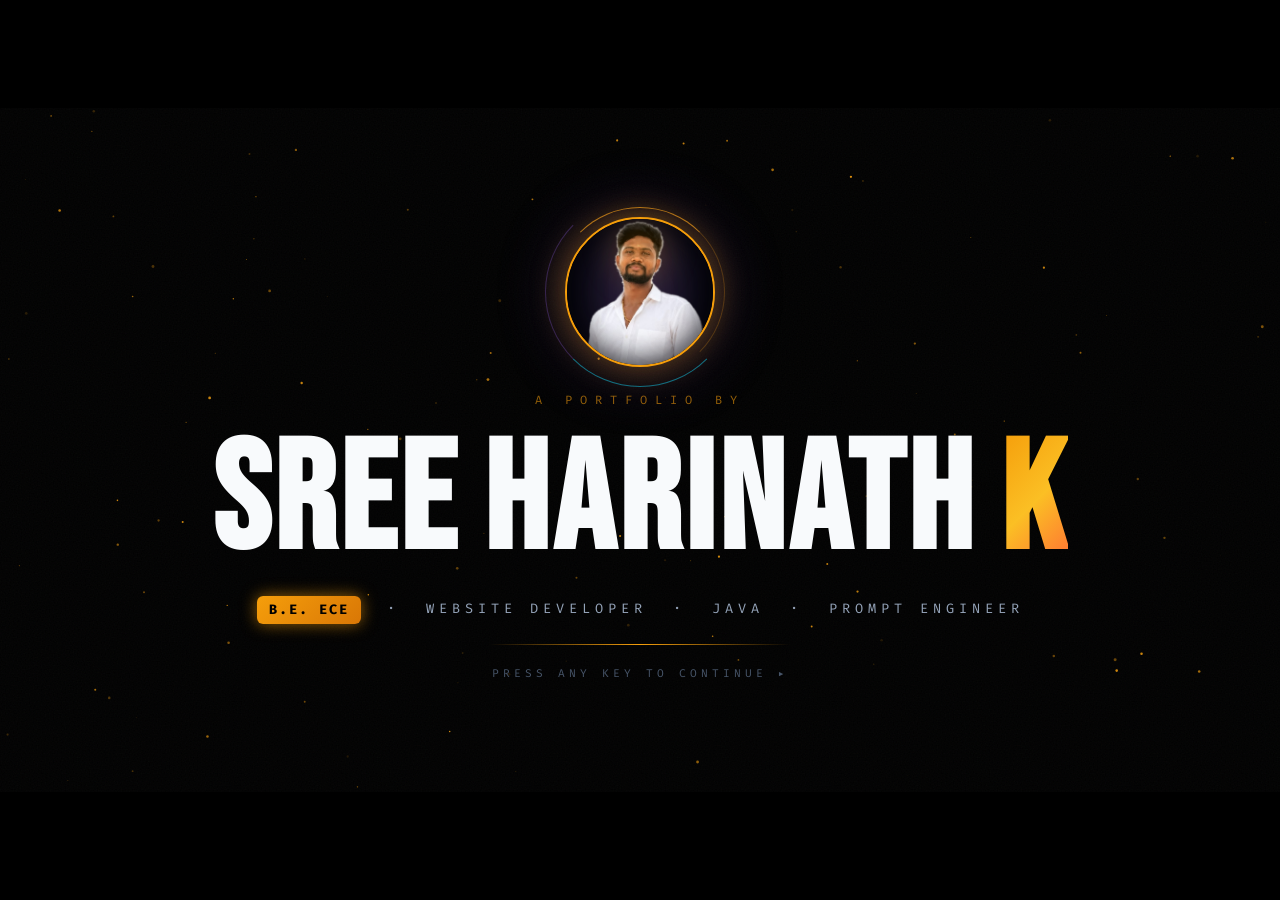
<file: index.html>
<!DOCTYPE html>
<html lang="en">

<head>
  <meta charset="UTF-8" />
  <meta name="viewport" content="width=device-width,initial-scale=1.0,maximum-scale=5.0" />
  <title>Sree Harinath K — Portfolio</title>
  <link rel="stylesheet" href="style.css?v=4.0" />
  <link
    href="https://fonts.googleapis.com/css2?family=Poppins:wght@300;400;500;600;700;800;900&family=Playfair+Display:ital,wght@0,700;0,900;1,700&family=Fira+Code:wght@400;500&family=Bebas+Neue&display=swap"
    rel="stylesheet" />
  <link rel="stylesheet" href="https://cdnjs.cloudflare.com/ajax/libs/font-awesome/6.5.0/css/all.min.css" />
  <style>
    /* Critical Mobile Vault Fit Guarantee */
    @media (max-width: 900px) {
      .vault-modal { padding: 12px 8px !important; }
      .vault-content-container {
        width: 100% !important;
        max-width: 100% !important;
        max-height: 94vh !important;
        border-radius: 16px !important;
      }
      .vault-header-bar {
        padding: 10px 14px !important;
        gap: 8px !important;
        display: flex !important;
        align-items: center !important;
        justify-content: space-between !important;
      }
      .vh-badge {
        font-size: 0.60rem !important;
        letter-spacing: 1px !important;
        padding: 4px 10px !important;
        white-space: nowrap !important;
        overflow: hidden !important;
        text-overflow: ellipsis !important;
        max-width: 58% !important;
      }
      .vault-close-btn {
        padding: 6px 14px !important;
        font-size: 0.70rem !important;
        gap: 6px !important;
        flex-shrink: 0 !important;
      }
      .vault-scrollable-content {
        padding: 16px 12px !important;
        max-height: calc(94vh - 54px) !important;
        overflow-y: auto !important;
        -webkit-overflow-scrolling: touch !important;
      }
      .vault-body-grid {
        display: flex !important;
        flex-direction: column !important;
        gap: 16px !important;
        width: 100% !important;
      }
      .vb-col {
        width: 100% !important;
        display: flex !important;
        flex-direction: column !important;
        gap: 16px !important;
      }
      .vault-card {
        padding: 16px 14px !important;
        border-radius: 14px !important;
        width: 100% !important;
      }
      .vc-card-title {
        font-size: 0.78rem !important;
        letter-spacing: 1.5px !important;
        margin-bottom: 12px !important;
      }
      .vc-checklist li {
        font-size: 0.82rem !important;
        line-height: 1.6 !important;
        gap: 8px !important;
      }
      .vimpact-row {
        grid-template-columns: 1fr 1fr !important;
        gap: 8px !important;
      }
      .workflow-timeline::before { left: 15px !important; }
      .wf-step { padding: 10px 12px !important; gap: 12px !important; }
      .wf-node { width: 30px !important; height: 30px !important; font-size: 0.85rem !important; }
    }
  </style>
</head>

<body>

  <!-- ═══════════════════════════════
       CINEMATIC INTRO SEQUENCE
  ════════════════════════════════ -->
  <div id="cinematic-intro" class="cinematic-intro">
    <canvas id="introCanvas"></canvas>
    <div class="film-grain"></div>
    <div class="letterbox top"></div>
    <div class="letterbox bottom"></div>
    <div class="intro-content">
      <div class="intro-photo-container">
        <div class="ipc-ring ipc-r1"></div>
        <div class="ipc-ring ipc-r2"></div>
        <div class="ipc-avatar">
          <img src="profile-cinematic.jpg" alt="Sree Harinath K" class="ipc-img" />
          <div class="ipc-vignette"></div>
        </div>
        <div class="ipc-flare"></div>
      </div>

      <p class="intro-label">A PORTFOLIO BY</p>
      <h1 class="intro-name">
        <span class="in-word">SREE</span>
        <span class="in-word">HARINATH</span>
        <span class="in-word highlight-gold">K</span>
      </h1>
      <p class="intro-role"><span class="intro-degree-badge">B.E. ECE</span> &nbsp;·&nbsp; WEBSITE DEVELOPER &nbsp;·&nbsp; JAVA &nbsp;·&nbsp; PROMPT ENGINEER</p>
      <div class="intro-line"></div>
      <p class="intro-skip" id="introSkip">PRESS ANY KEY TO CONTINUE ▸</p>
    </div>
    <div class="intro-corner tl">SHK</div>
    <div class="intro-corner tr">2026</div>
    <div class="intro-corner bl">TRICHY, INDIA</div>
    <div class="intro-corner br">01 / 06</div>
    <div class="intro-scanline"></div>
  </div>

  <!-- ═══════════════════════════════
       MAIN SITE
  ════════════════════════════════ -->
  <div id="mainSite" class="main-site hidden">

    <!-- CUSTOM CURSOR -->
    <div class="cur-dot" id="curDot"></div>
    <div class="cur-ring" id="curRing"></div>
    <div class="cur-trail-wrap" id="curTrail"></div>

    <!-- FILM GRAIN OVERLAY -->
    <div class="grain-overlay"></div>

    <!-- AMBIENT LIGHTING -->
    <div class="ambient-light" id="ambientLight"></div>

    <!-- SCENE PROGRESS (side) -->
    <div class="scene-nav" id="sceneNav">
      <div class="sn-line"></div>
      <div class="scene-items">
        <a href="#hero" class="scene-item active" data-label="Intro"><span></span></a>
        <a href="#about" class="scene-item" data-label="About"><span></span></a>
        <a href="#skills" class="scene-item" data-label="Skills"><span></span></a>
        <a href="#projects" class="scene-item" data-label="Projects"><span></span></a>
        <a href="#achievements" class="scene-item" data-label="Awards"><span></span></a>
        <a href="#contact" class="scene-item" data-label="Contact"><span></span></a>
      </div>
    </div>

    <!-- SCROLL PROGRESS BAR -->
    <div class="scroll-progress" id="scrollProgress"></div>

    <!-- NAVBAR -->
    <nav id="navbar">
      <div class="nav-inner">
        <div class="nav-logo">
          <span class="nl-bracket">&lt;</span><span class="nl-name">Hari</span><span class="nl-bracket">/&gt;</span>
        </div>
        <ul class="nav-links" id="navLinks">
          <li><a href="#hero" class="nav-link active">Home</a></li>
          <li><a href="#about" class="nav-link">About</a></li>
          <li><a href="#skills" class="nav-link">Skills</a></li>
          <li><a href="#projects" class="nav-link">Projects</a></li>
          <li><a href="#achievements" class="nav-link">Awards</a></li>
          <li><a href="#contact" class="nav-link">Contact</a></li>
        </ul>
        <a href="#contact" class="nav-cta">Hire Me</a>
        <div class="hamburger" id="hamburger"><span></span><span></span><span></span></div>
      </div>
    </nav>

    <!-- ══════════════════
         SCENE 01 — HERO
    ═══════════════════ -->
    <section id="hero" class="scene scene-hero">
      <canvas id="starCanvas"></canvas>
      <div class="nebula-bg"></div>
      <div class="scene-chapter">SCENE 01 / INTRODUCTION</div>

      <div class="hero-wrap">
        <div class="hero-left">
          <div class="hero-eyebrow cin-reveal">
            <span class="dot-pulse"></span>
            <span>Available for Opportunities</span>
          </div>

          <h1 class="hero-title">
            <span class="ht-line cin-line" data-delay="0.1">
              <span class="ht-word" data-word="Sree">Sree</span>
            </span>
            <span class="ht-line cin-line" data-delay="0.25">
              <span class="ht-word" data-word="Harinath">Harinath</span>
            </span>
            <span class="ht-line cin-line gold-line" data-delay="0.4">
              <span class="ht-word" data-word="K">K</span>
              <span class="ht-degree"><i class="fas fa-graduation-cap"></i> B.E. ECE</span>
            </span>
          </h1>

          <div class="hero-role cin-reveal" style="--d:0.65s">
            <span class="role-text" id="typed"></span><span class="role-cursor">|</span>
          </div>

          <p class="hero-bio cin-reveal" style="--d:0.8s">
            Crafting scalable digital experiences with <em>Java</em>,
            <em>MERN Stack</em>, <em>MongoDB</em> & <em>Prompt Engineering</em>. I turn ideas into
            production-ready products that actually ship. 🚀
          </p>

          <div class="hero-btns cin-reveal" style="--d:1s">
            <a href="#projects" class="btn-cin primary mag-btn">
              <span class="btn-glow"></span>
              <i class="fas fa-rocket"></i>
              <span>View Projects</span>
            </a>
            <a href="#contact" class="btn-cin outline mag-btn">
              <i class="fas fa-paper-plane"></i>
              <span>Let's Talk</span>
            </a>
          </div>

          <div class="hero-tech-strip cin-reveal" style="--d:1.15s">
            <div class="hts-item">
              <i class="fas fa-terminal"></i>
              <div>
                <span>CORE COMPETENCY</span>
                <strong>Java · DSA · MERN · Prompt Eng.</strong>
              </div>
            </div>
            <div class="hts-item">
              <i class="fas fa-globe-americas"></i>
              <div>
                <span>LOCATION & WORK</span>
                <strong>Trichy, India · Open for Remote</strong>
              </div>
            </div>
          </div>

          <div class="hero-links cin-reveal" style="--d:1.25s">
            <a href="mailto:rkumar0151966@gmail.com" class="hlink" title="Email"><i class="fas fa-envelope"></i></a>
            <a href="#" class="hlink" title="GitHub"><i class="fab fa-github"></i></a>
            <a href="#" class="hlink" title="LinkedIn"><i class="fab fa-linkedin-in"></i></a>
            <a href="tel:+916379796639" class="hlink" title="Phone"><i class="fas fa-phone"></i></a>
          </div>
        </div>

        <div class="hero-right">
          <!-- Floating Ambient Badges -->
          <div class="hero-float-chip chip-left">
            <i class="fas fa-bolt"></i>
            <span>Scalable Systems</span>
          </div>
          <div class="hero-float-chip chip-right">
            <i class="fas fa-shield-alt"></i>
            <span>Clean Code & DSA</span>
          </div>

          <div class="avatar-cinema" id="avatarCinema">
            <!-- Rings -->
            <div class="ac-ring r1"></div>
            <div class="ac-ring r2"></div>
            <div class="ac-ring r3"></div>
            <!-- Core -->
            <div class="ac-core">
              <img src="profile-cinematic.jpg" alt="Sree Harinath K" class="ac-photo" />
              <div class="ac-vignette"></div>
              <div class="ac-glow-pulse"></div>
            </div>
            <!-- Orbiting tech -->
            <div class="orbit-wrap ow1">
              <div class="orbit-pill"><i class="fab fa-java"></i><span>Java</span></div>
            </div>
            <div class="orbit-wrap ow2">
              <div class="orbit-pill"><i class="fas fa-database"></i><span>SQL</span></div>
            </div>
            <div class="orbit-wrap ow3">
              <div class="orbit-pill"><i class="fab fa-react"></i><span>React</span></div>
            </div>
            <div class="orbit-wrap ow4">
              <div class="orbit-pill"><i class="fas fa-sitemap"></i><span>DSA</span></div>
            </div>
            <!-- Flares -->
            <div class="flare f1"></div>
            <div class="flare f2"></div>
          </div>

          <div class="hero-stats">
            <div class="hstat">
              <span class="hstat-n" data-to="6">0</span><sup>+</sup>
              <span class="hstat-l">Projects</span>
            </div>
            <div class="hstat-sep"></div>
            <div class="hstat">
              <span class="hstat-n" data-to="4">0</span><sup>+</sup>
              <span class="hstat-l">Awards</span>
            </div>
            <div class="hstat-sep"></div>
            <div class="hstat">
              <span class="hstat-n" data-to="10">0</span><sup>+</sup>
              <span class="hstat-l">Skills</span>
            </div>
          </div>
        </div>
      </div>

      <div class="scroll-cue">
        <div class="sc-bar"></div>
        <span>SCROLL TO EXPLORE</span>
      </div>
    </section>

    <!-- ══════════════════
         SCENE 02 — ABOUT
    ═══════════════════ -->
    <section id="about" class="scene scene-about">
      <div class="scene-chapter">SCENE 02 / ABOUT ME</div>
      <div class="scene-bg-word">ABOUT</div>

      <div class="container">
        <div class="sec-head">
          <div class="sec-line"></div>
          <span class="sec-tag">Get To Know Me</span>
        </div>

        <div class="about-cinema">
          <div class="ac-left">
            <div class="profile-card-cin cin-left">
              <div class="pcc-bg"></div>
              <div class="pcc-avatar-wrap">
                <img src="profile-cinematic.jpg" alt="Sree Harinath K" class="pcc-photo" />
                <div class="pcc-avatar-glow"></div>
              </div>
              <div class="pcc-name">Sree Harinath K <span class="pcc-degree">B.E. ECE</span></div>
              <div class="pcc-role">Website Developer</div>
              <div class="pcc-divider"></div>
              <div class="pcc-rows">
                <div class="pcc-row"><i class="fas fa-map-marker-alt"></i>Trichy, Tamil Nadu</div>
                <div class="pcc-row"><i class="fas fa-envelope"></i>rkumar0151966@gmail.com</div>
                <div class="pcc-row"><i class="fas fa-phone"></i>+91 6379796639</div>
                <div class="pcc-row"><i class="fas fa-language"></i>English & Tamil</div>
                <div class="pcc-row available"><i class="fas fa-circle"></i>Open to Work</div>
              </div>
              <a href="#" class="btn-cin primary" style="margin-top:16px;width:100%;justify-content:center;">
                <i class="fas fa-download"></i><span>Download CV</span>
              </a>
            </div>

            <div class="about-mini-cards">
              <div class="amc cin-up" style="--d:0.1s"><span class="amc-n">6+</span><span class="amc-l">Projects</span>
              </div>
              <div class="amc cin-up" style="--d:0.2s"><span class="amc-n">4+</span><span class="amc-l">Awards</span>
              </div>
              <div class="amc cin-up" style="--d:0.3s"><span class="amc-n">3+</span><span class="amc-l">Certs</span>
              </div>
            </div>
          </div>

          <div class="ac-right cin-right">
            <h2 class="about-headline">
              Building Tomorrow's <span class="highlight-gold">Solutions</span><br />
              with <span class="highlight-cyan">Today's Technology</span>
            </h2>
            <p class="about-para">A versatile technology professional with a passion for innovation, problem-solving, and continuous growth. I bring a combination of software development, database testing, automation, and mobile application development skills, supported by hands-on technical experience.</p>
            <p class="about-para">I approach every challenge with curiosity, adaptability, and a commitment to quality. Beyond technical expertise, I value teamwork, knowledge sharing, and the ability to learn quickly. My ambition is to contribute to forward-thinking teams and build solutions that create measurable impact.</p>

            <div class="highlight-pills">
              <span class="hpill"><i class="fab fa-java"></i> Java</span>
              <span class="hpill"><i class="fas fa-sitemap"></i> DSA</span>
              <span class="hpill"><i class="fas fa-plug"></i> JDBC</span>
              <span class="hpill"><i class="fas fa-layer-group"></i> MERN</span>
              <span class="hpill"><i class="fas fa-database"></i> SQL</span>
              <span class="hpill"><i class="fas fa-leaf"></i> MongoDB</span>
              <span class="hpill"><i class="fas fa-robot"></i> Prompt Engineering</span>
              <span class="hpill"><i class="fas fa-microchip"></i> IoT</span>
            </div>
          </div>
        </div>
      </div>
    </section>

    <!-- ══════════════════
         SCENE 03 — SKILLS
    ═══════════════════ -->
    <section id="skills" class="scene scene-skills">
      <div class="scene-chapter">SCENE 03 / SKILLS</div>
      <div class="scene-bg-word">SKILLS</div>

      <div class="container">
        <div class="sec-head">
          <div class="sec-line"></div>
          <span class="sec-tag">What I Know</span>
        </div>

        <div class="skills-cinema">
          <!-- Left: big skills bars -->
          <div class="skills-left cin-left">
            <h3 class="skills-subhead">Technical Proficiency</h3>
            <div class="cskills-list">
              <div class="csk-item" data-pct="88">
                <div class="csk-top"><span><i class="fab fa-java"></i> Java</span><span>88%</span></div>
                <div class="csk-bar">
                  <div class="csk-fill" style="--w:88%;--c:#f59e0b,#d97706"></div>
                </div>
              </div>
              <div class="csk-item" data-pct="85">
                <div class="csk-top"><span><i class="fas fa-robot"></i> Prompt Engineering</span><span>85%</span></div>
                <div class="csk-bar">
                  <div class="csk-fill" style="--w:85%;--c:#06b6d4,#f59e0b"></div>
                </div>
              </div>
              <div class="csk-item" data-pct="82">
                <div class="csk-top"><span><i class="fas fa-sitemap"></i> DSA</span><span>82%</span></div>
                <div class="csk-bar">
                  <div class="csk-fill" style="--w:82%;--c:#8b5cf6,#7c3aed"></div>
                </div>
              </div>
              <div class="csk-item" data-pct="80">
                <div class="csk-top"><span><i class="fas fa-database"></i> SQL</span><span>80%</span></div>
                <div class="csk-bar">
                  <div class="csk-fill" style="--w:80%;--c:#06b6d4,#0891b2"></div>
                </div>
              </div>
              <div class="csk-item" data-pct="78">
                <div class="csk-top"><span><i class="fas fa-leaf"></i> MongoDB</span><span>78%</span></div>
                <div class="csk-bar">
                  <div class="csk-fill" style="--w:78%;--c:#10b981,#059669"></div>
                </div>
              </div>
              <div class="csk-item" data-pct="78">
                <div class="csk-top"><span><i class="fas fa-plug"></i> JDBC</span><span>78%</span></div>
                <div class="csk-bar">
                  <div class="csk-fill" style="--w:78%;--c:#10b981,#059669"></div>
                </div>
              </div>
              <div class="csk-item" data-pct="82">
                <div class="csk-top"><span><i class="fab fa-js-square"></i> JavaScript</span><span>82%</span></div>
                <div class="csk-bar">
                  <div class="csk-fill" style="--w:82%;--c:#fbbf24,#f59e0b"></div>
                </div>
              </div>
              <div class="csk-item" data-pct="78">
                <div class="csk-top"><span><i class="fab fa-react"></i> React.js</span><span>78%</span></div>
                <div class="csk-bar">
                  <div class="csk-fill" style="--w:78%;--c:#06b6d4,#8b5cf6"></div>
                </div>
              </div>
              <div class="csk-item" data-pct="76">
                <div class="csk-top"><span><i class="fab fa-node-js"></i> Node.js</span><span>76%</span></div>
                <div class="csk-bar">
                  <div class="csk-fill" style="--w:76%;--c:#10b981,#06b6d4"></div>
                </div>
              </div>
              <div class="csk-item" data-pct="75">
                <div class="csk-top"><span><i class="fas fa-code"></i> C Language</span><span>75%</span></div>
                <div class="csk-bar">
                  <div class="csk-fill" style="--w:75%;--c:#ec4899,#8b5cf6"></div>
                </div>
              </div>
            </div>
          </div>

          <!-- Right: Hexagonal tools + soft -->
          <div class="skills-right cin-right">
            <h3 class="skills-subhead">Tools & Frameworks</h3>
            <div class="hex-grid">
              <div class="hex-cell"><i class="fas fa-leaf"></i><span>MongoDB</span></div>
              <div class="hex-cell"><i class="fas fa-robot"></i><span>Prompt Eng.</span></div>
              <div class="hex-cell"><i class="fab fa-java"></i><span>Spring Boot</span></div>
              <div class="hex-cell"><i class="fas fa-database"></i><span>MySQL</span></div>
              <div class="hex-cell"><i class="fab fa-git-alt"></i><span>Git</span></div>
              <div class="hex-cell"><i class="fas fa-microchip"></i><span>Arduino</span></div>
              <div class="hex-cell"><i class="fab fa-react"></i><span>MERN</span></div>
              <div class="hex-cell"><i class="fas fa-infinity"></i><span>MATLAB</span></div>
              <div class="hex-cell"><i class="fas fa-code"></i><span>VS Code</span></div>
              <div class="hex-cell"><i class="fab fa-node-js"></i><span>Express</span></div>
              <div class="hex-cell"><i class="fas fa-network-wired"></i><span>REST APIs</span></div>
              <div class="hex-cell"><i class="fas fa-raspberry-pi"></i><span>Raspberry Pi</span></div>
            </div>

            <h3 class="skills-subhead" style="margin-top:40px">Soft Skills</h3>
            <div class="soft-cin-row">
              <div class="soft-cin-pill"><i class="fas fa-ear-listen"></i> Active Listener</div>
              <div class="soft-cin-pill"><i class="fas fa-sync-alt"></i> Adaptability</div>
              <div class="soft-cin-pill"><i class="fas fa-users"></i> Team Work</div>
              <div class="soft-cin-pill"><i class="fas fa-clock"></i> Time Leadership</div>
            </div>
          </div>
        </div>
      </div>
    </section>

    <!-- ══════════════════
         SCENE 04 — PROJECTS
    ═══════════════════ -->
    <section id="projects" class="scene scene-projects">
      <div class="scene-chapter">SCENE 04 / PROJECTS</div>
      <div class="scene-bg-word">WORK</div>

      <div class="container">
        <div class="sec-head">
          <div class="sec-line"></div>
          <span class="sec-tag">Featured Projects</span>
        </div>

        <div class="proj-filter">
          <button class="pf-btn active" data-f="all">All</button>
          <button class="pf-btn" data-f="web">Web</button>
          <button class="pf-btn" data-f="iot">IoT</button>
          <button class="pf-btn" data-f="business">Business</button>
        </div>

        <div class="proj-cinema-grid" id="projGrid">
          <div class="pcg-card" data-cat="web" data-project="phone-repair">
            <div class="pcg-num">01</div>
            <div class="pcg-emoji">📱</div>
            <div class="pcg-tags"><span>Java</span><span>Web</span><span>Service</span></div>
            <h3>Phone Repair Portal</h3>
            <p>Streamlined platform for service tracking and customer booking, significantly improving operational
              workflow.</p>
            <div class="pcg-3d-deck">
              <div class="p3d-scan-beam"></div>
              <div class="p3d-left">
                <div class="p3d-cube-icon"><i class="fas fa-cube"></i></div>
                <div class="p3d-text">
                  <span class="p3d-sub">ARCHITECTURE & WORKFLOW</span>
                  <strong class="p3d-main">OPEN PROJECT VAULT</strong>
                </div>
              </div>
              <div class="p3d-trigger">
                <span>OPEN</span>
                <i class="fas fa-chevron-right"></i>
              </div>
            </div>
            <div class="pcg-links">
              <a href="#" class="pcg-link outline" title="View Source Code"><i class="fab fa-github"></i> Code</a>
            </div>
            <div class="pcg-hover-line"></div>
          </div>

          <div class="pcg-card featured-cin" data-cat="web" data-project="crm-lms">
            <div class="pcg-feat-badge">⭐ Featured</div>
            <div class="pcg-num">02</div>
            <div class="pcg-emoji">🏢</div>
            <div class="pcg-tags"><span>MERN</span><span>CRM</span><span>LMS</span></div>
            <h3>CRM & LMS Suite</h3>
            <p>Integrated Customer Relationship + Learning Management System for optimized user data management and
              course delivery.</p>
            <div class="pcg-3d-deck">
              <div class="p3d-scan-beam"></div>
              <div class="p3d-left">
                <div class="p3d-cube-icon"><i class="fas fa-cube"></i></div>
                <div class="p3d-text">
                  <span class="p3d-sub">ARCHITECTURE & WORKFLOW</span>
                  <strong class="p3d-main">OPEN PROJECT VAULT</strong>
                </div>
              </div>
              <div class="p3d-trigger">
                <span>OPEN</span>
                <i class="fas fa-chevron-right"></i>
              </div>
            </div>
            <div class="pcg-links">
              <a href="#" class="pcg-link outline" title="View Source Code"><i class="fab fa-github"></i> Code</a>
            </div>
            <div class="pcg-hover-line"></div>
          </div>

          <div class="pcg-card" data-cat="web" data-project="lingua">
            <div class="pcg-num">03</div>
            <div class="pcg-emoji">🌐</div>
            <div class="pcg-tags"><span>React</span><span>UI/UX</span><span>Responsive</span></div>
            <h3>Lingua Circle Platform</h3>
            <p>Fully responsive language-learning interface with intuitive UX/UI design and smooth user interactions.
            </p>
            <div class="pcg-3d-deck">
              <div class="p3d-scan-beam"></div>
              <div class="p3d-left">
                <div class="p3d-cube-icon"><i class="fas fa-cube"></i></div>
                <div class="p3d-text">
                  <span class="p3d-sub">ARCHITECTURE & WORKFLOW</span>
                  <strong class="p3d-main">OPEN PROJECT VAULT</strong>
                </div>
              </div>
              <div class="p3d-trigger">
                <span>OPEN</span>
                <i class="fas fa-chevron-right"></i>
              </div>
            </div>
            <div class="pcg-links">
              <a href="#" class="pcg-link outline" title="View Source Code"><i class="fab fa-github"></i> Code</a>
            </div>
            <div class="pcg-hover-line"></div>
          </div>

          <div class="pcg-card" data-cat="business" data-project="kulur">
            <div class="pcg-num">04</div>
            <div class="pcg-emoji">📈</div>
            <div class="pcg-tags"><span>Business</span><span>Strategy</span></div>
            <h3>Kulur Project</h3>
            <p>Led business development initiatives applying strategic thinking and market analysis to drive growth
              outcomes.</p>
            <div class="pcg-3d-deck">
              <div class="p3d-scan-beam"></div>
              <div class="p3d-left">
                <div class="p3d-cube-icon"><i class="fas fa-cube"></i></div>
                <div class="p3d-text">
                  <span class="p3d-sub">STRATEGY & PIPELINE</span>
                  <strong class="p3d-main">OPEN PROJECT VAULT</strong>
                </div>
              </div>
              <div class="p3d-trigger">
                <span>OPEN</span>
                <i class="fas fa-chevron-right"></i>
              </div>
            </div>
            <div class="pcg-links">
              <a href="#" class="pcg-link outline" title="Project Details"><i class="fas fa-chart-line"></i> Strategic
                Growth</a>
            </div>
            <div class="pcg-hover-line"></div>
          </div>

          <div class="pcg-card" data-cat="iot" data-project="braille">
            <div class="pcg-num">05</div>
            <div class="pcg-emoji">⌨️</div>
            <div class="pcg-tags"><span>Raspberry Pi</span><span>IoT</span><span>Accessibility</span></div>
            <h3>Braille Keyboard</h3>
            <p>Assistive Braille keyboard using Raspberry Pi to empower visually impaired users with accessible digital
              communication.</p>
            <div class="pcg-3d-deck">
              <div class="p3d-scan-beam"></div>
              <div class="p3d-left">
                <div class="p3d-cube-icon"><i class="fas fa-cube"></i></div>
                <div class="p3d-text">
                  <span class="p3d-sub">HARDWARE & GPIO FLOW</span>
                  <strong class="p3d-main">OPEN PROJECT VAULT</strong>
                </div>
              </div>
              <div class="p3d-trigger">
                <span>OPEN</span>
                <i class="fas fa-chevron-right"></i>
              </div>
            </div>
            <div class="pcg-links">
              <a href="#" class="pcg-link outline" title="View Source Code"><i class="fab fa-github"></i> Code</a>
            </div>
            <div class="pcg-hover-line"></div>
          </div>

          <div class="pcg-card" data-cat="iot" data-project="bike-parking">
            <div class="pcg-num">06</div>
            <div class="pcg-emoji">🏍️</div>
            <div class="pcg-tags"><span>Arduino</span><span>IoT</span><span>Automation</span></div>
            <h3>Bike Parking System</h3>
            <p>Automated bike parking management with sensor-based slot detection and real-time status display using
              Arduino.</p>
            <div class="pcg-3d-deck">
              <div class="p3d-scan-beam"></div>
              <div class="p3d-left">
                <div class="p3d-cube-icon"><i class="fas fa-cube"></i></div>
                <div class="p3d-text">
                  <span class="p3d-sub">SENSOR & EMBEDDED FLOW</span>
                  <strong class="p3d-main">OPEN PROJECT VAULT</strong>
                </div>
              </div>
              <div class="p3d-trigger">
                <span>OPEN</span>
                <i class="fas fa-chevron-right"></i>
              </div>
            </div>
            <div class="pcg-links">
              <a href="#" class="pcg-link outline" title="View Source Code"><i class="fab fa-github"></i> Code</a>
            </div>
            <div class="pcg-hover-line"></div>
          </div>
        </div>
      </div>
    </section>

    <!-- ══════════════════
         SCENE 05 — ACHIEVEMENTS
    ═══════════════════ -->
    <section id="achievements" class="scene scene-ach">
      <div class="scene-chapter">SCENE 05 / ACHIEVEMENTS</div>
      <div class="scene-bg-word">AWARDS</div>

      <div class="container">
        <div class="sec-head">
          <div class="sec-line"></div>
          <span class="sec-tag">Achievements & Experience</span>
        </div>

        <!-- Awards — Cinematic cards -->
        <div class="ach-awards">
          <div class="award-cin gold cin-up" style="--d:0.0s">
            <div class="aw-shine"></div>
            <div class="aw-top"><span class="aw-medal">🥇</span><span class="aw-place">1st Prize</span></div>
            <h3>Paper Presentation</h3>
            <p>National Level Technical Symposium — Technical Excellence</p>
            <div class="aw-bar"></div>
          </div>
          <div class="award-cin silver cin-up" style="--d:0.1s">
            <div class="aw-shine"></div>
            <div class="aw-top"><span class="aw-medal">🥈</span><span class="aw-place">2nd Prize</span></div>
            <h3>Quizathon</h3>
            <p>National Level Technical Symposium — Against top talent</p>
            <div class="aw-bar"></div>
          </div>
          <div class="award-cin silver cin-up" style="--d:0.2s">
            <div class="aw-shine"></div>
            <div class="aw-top"><span class="aw-medal">🥈</span><span class="aw-place">2nd Prize</span></div>
            <h3>Hunt-o-Mania</h3>
            <p>Recognized for ECE technical problem-solving skills</p>
            <div class="aw-bar"></div>
          </div>
          <div class="award-cin bronze cin-up" style="--d:0.3s">
            <div class="aw-shine"></div>
            <div class="aw-top"><span class="aw-medal">🥉</span><span class="aw-place">3rd Prize</span></div>
            <h3>IGNIECET</h3>
            <p>K Ramakrishnan College of Technology (KRCT)</p>
            <div class="aw-bar"></div>
          </div>
        </div>

        <!-- Certifications + Experience row -->
        <div class="ach-bottom-row">
          <div class="cert-cin-card cin-left">
            <h3 class="ach-sub"><i class="fas fa-certificate"></i> Certifications</h3>
            <div class="cert-cin-item">
              <div class="cci-icon"><i class="fas fa-robot"></i></div>
              <div>
                <strong>Prompt Engineering</strong>
                <span>Generative AI & LLM Prompting Specialization</span>
                <div class="cci-badge">Certified ✓</div>
              </div>
            </div>
            <div class="cert-cin-item">
              <div class="cci-icon"><i class="fas fa-brain"></i></div>
              <div>
                <strong>Artificial Intelligence</strong>
                <span>Foundational Certification Course</span>
                <div class="cci-badge">Certified ✓</div>
              </div>
            </div>
            <div class="cert-cin-item">
              <div class="cci-icon"><i class="fas fa-infinity"></i></div>
              <div>
                <strong>MATLAB Onramp</strong>
                <span>MathWorks — Proficiency Certified</span>
                <div class="cci-badge">Certified ✓</div>
              </div>
            </div>
          </div>

          <div class="exp-cin-card cin-right">
            <h3 class="ach-sub"><i class="fas fa-briefcase"></i> Experience</h3>
            <div class="exp-cin-entry">
              <div class="ece-dot"></div>
              <div class="ece-content">
                <span class="ece-year">Recent</span>
                <h4>Website Developer (Java)</h4>
                <p>End-to-end full-stack development — Java backends, MERN frontends, SQL databases, and responsive UI
                  platforms for real clients.</p>
                <div class="ece-tags">
                  <span>Java</span><span>MERN</span><span>JDBC</span><span>SQL</span><span>DSA</span>
                </div>
              </div>
            </div>
          </div>
        </div>
      </div>
    </section>

    <!-- ══════════════════
         SCENE 06 — CONTACT
    ═══════════════════ -->
    <section id="contact" class="scene scene-contact">
      <div class="scene-chapter">SCENE 06 / CONTACT</div>
      <canvas id="contactCanvas"></canvas>

      <div class="container">
        <div class="contact-cinema">
          <div class="cc-left cin-left">
            <div class="sec-head" style="text-align:left;">
              <div class="sec-line" style="margin:0 0 8px;"></div>
              <span class="sec-tag">Get In Touch</span>
            </div>
            <h2 class="contact-headline">
              Let's Build Something<br />
              <span class="highlight-gold">Extraordinary</span>
            </h2>
            <p class="contact-sub">I'm actively seeking new opportunities and exciting collaborations. If you have a
              project, an idea, or just want to connect — reach out!</p>

            <div class="contact-links">
              <a href="mailto:rkumar0151966@gmail.com" class="cl-item">
                <div class="cli-icon"><i class="fas fa-envelope"></i></div>
                <div class="cli-text"><span>Email</span><strong>rkumar0151966@gmail.com</strong></div>
                <i class="fas fa-arrow-right cli-arrow"></i>
              </a>
              <a href="tel:+916379796639" class="cl-item">
                <div class="cli-icon"><i class="fas fa-phone"></i></div>
                <div class="cli-text"><span>Phone</span><strong>+91 6379796639</strong></div>
                <i class="fas fa-arrow-right cli-arrow"></i>
              </a>
              <div class="cl-item">
                <div class="cli-icon"><i class="fas fa-map-marker-alt"></i></div>
                <div class="cli-text"><span>Location</span><strong>Trichy, Tamil Nadu 🇮🇳</strong></div>
              </div>
            </div>

            <div class="contact-socials">
              <a href="mailto:rkumar0151966@gmail.com" class="csoc-btn"><i class="fas fa-envelope"></i></a>
              <a href="#" class="csoc-btn"><i class="fab fa-github"></i></a>
              <a href="#" class="csoc-btn"><i class="fab fa-linkedin-in"></i></a>
            </div>
          </div>

          <div class="cc-right cin-right">
            <form id="contactForm" class="form-cinema">
              <div class="fc-row">
                <div class="fc-field">
                  <input type="text" placeholder=" " required id="fcName" />
                  <label for="fcName">Your Name</label>
                  <div class="fc-underline"></div>
                </div>
                <div class="fc-field">
                  <input type="email" placeholder=" " required id="fcEmail" />
                  <label for="fcEmail">Email Address</label>
                  <div class="fc-underline"></div>
                </div>
              </div>
              <div class="fc-field">
                <input type="text" placeholder=" " required id="fcSubj" />
                <label for="fcSubj">Subject</label>
                <div class="fc-underline"></div>
              </div>
              <div class="fc-field">
                <textarea rows="5" placeholder=" " required id="fcMsg"></textarea>
                <label for="fcMsg">Your Message</label>
                <div class="fc-underline"></div>
              </div>
              <button type="submit" class="btn-cin primary submit-cin">
                <span class="btn-glow"></span>
                <i class="fas fa-paper-plane"></i>
                <span>Send Message</span>
              </button>
            </form>
          </div>
        </div>
      </div>
    </section>

    <!-- ═══════════════════════════════
         CINEMATIC PROJECT GATE / VAULT MODAL
    ════════════════════════════════ -->
    <div id="projectVault" class="vault-modal" aria-hidden="true">
      <div class="vault-backdrop" id="vaultBackdrop"></div>

      <!-- GATE DOORS -->
      <div class="vault-doors-wrapper" id="vaultDoors">
        <div class="vault-door door-left">
          <div class="vd-panel">
            <div class="vd-stripes"></div>
            <div class="vd-label">
              <span class="vdl-sec">SECURITY LEVEL 01</span>
              <span class="vdl-title">PROJECT ARCHIVE // ALPHA</span>
            </div>
            <div class="vd-hydraulic">
              <div class="vd-piston"></div>
              <div class="vd-piston"></div>
            </div>
            <div class="vd-teeth"></div>
          </div>
        </div>

        <div class="vault-door door-right">
          <div class="vd-panel">
            <div class="vd-stripes"></div>
            <div class="vd-label">
              <span class="vdl-sec">SYSTEM STATUS: UNLOCKED</span>
              <span class="vdl-title">ARCHITECTURE CORE // BETA</span>
            </div>
            <div class="vd-hydraulic">
              <div class="vd-piston"></div>
              <div class="vd-piston"></div>
            </div>
            <div class="vd-teeth right"></div>
          </div>
        </div>

        <!-- Center Locking Dial & Seam Flare -->
        <div class="vault-lock-core" id="vaultLockCore">
          <div class="vlc-ring"></div>
          <div class="vlc-dial"><i class="fas fa-lock"></i></div>
        </div>
        <div class="vault-seam-flare" id="vaultFlare"></div>
      </div>

      <!-- REVEALED CONTENT (Inside the Gate) -->
      <div class="vault-content-container" id="vaultContentContainer">
        <div class="vault-header-bar">
          <div class="vh-badge" id="vProjectBadge">FULL STACK WEB</div>
          <button type="button" class="vault-close-btn" id="vaultCloseBtn" title="Close Gate (Esc)">
            <span>CLOSE VAULT</span>
            <i class="fas fa-times"></i>
          </button>
        </div>

        <div class="vault-scrollable-content">
          <!-- Title & Meta -->
          <div class="vault-title-section">
            <div class="vts-icon" id="vProjectIcon">📱</div>
            <div>
              <h2 class="vts-title" id="vProjectTitle">Phone Repair Portal</h2>
              <p class="vts-tagline" id="vProjectTagline">Service tracking & customer booking enterprise system</p>
            </div>
          </div>

          <!-- Main Grid -->
          <div class="vault-body-grid">
            <!-- Left: What I Did & Tech Stack -->
            <div class="vb-col">
              <!-- What I Did -->
              <div class="vault-card vc-contribution">
                <div class="vc-card-title">
                  <i class="fas fa-laptop-code"></i>
                  <span>WHAT I DID & ENGINEERING WORK</span>
                </div>
                <ul class="vc-checklist" id="vProjectChecklist">
                  <!-- Populated by JS -->
                </ul>
              </div>

              <!-- Tech Stack & Metrics -->
              <div class="vault-card vc-tech">
                <div class="vc-card-title">
                  <i class="fas fa-layer-group"></i>
                  <span>TECHNOLOGIES & TOOLS</span>
                </div>
                <div class="vtech-pills" id="vProjectTech">
                  <!-- Populated by JS -->
                </div>
              </div>

              <!-- Impact & Highlights -->
              <div class="vault-card vc-impact">
                <div class="vc-card-title">
                  <i class="fas fa-chart-line"></i>
                  <span>KEY RESULTS & IMPACT</span>
                </div>
                <div class="vimpact-row" id="vProjectImpact">
                  <!-- Populated by JS -->
                </div>
              </div>
            </div>

            <!-- Right: Flow of the Project -->
            <div class="vb-col">
              <div class="vault-card vc-workflow">
                <div class="vc-card-title">
                  <i class="fas fa-project-diagram"></i>
                  <span>PROJECT ARCHITECTURE & WORKFLOW</span>
                </div>
                <p class="vc-subtitle">Visual step-by-step pipeline from input to delivery:</p>

                <!-- Flowchart Steps -->
                <div class="workflow-timeline" id="vWorkflowTimeline">
                  <!-- Populated by JS -->
                </div>

                <!-- Actions -->
                <div class="vault-actions-bar">
                  <a href="#" class="btn-cin primary" id="vActionDemo"><i
                      class="fas fa-external-link-alt"></i><span>Live Demo</span></a>
                  <a href="#" class="btn-cin outline" id="vActionCode"><i class="fab fa-github"></i><span>Source
                      Code</span></a>
                </div>
              </div>
            </div>
          </div>
        </div>
      </div>
    </div>

    <!-- FOOTER -->
    <footer class="footer-cin">
      <div class="fc-inner">
        <div class="fc-logo"><span>&lt;</span>Hari<span>/&gt;</span></div>
        <p>Designed & directed with ❤️ by <strong>Sree Harinath K</strong></p>
        <p class="fc-copy">© 2026 Sree Harinath K · All Rights Reserved</p>
      </div>
      <a href="#hero" class="btt-btn" id="bttBtn"><i class="fas fa-chevron-up"></i></a>
    </footer>

  </div><!-- /mainSite -->

  <script src="script.js?v=4.0"></script>
</body>

</html>
</file>
<file: style.css>
/* =============================================
   CINEMATIC PORTFOLIO — Sree Harinath K
   ============================================= */
:root {
  --bg:       #04040a;
  --bg2:      #070710;
  --bg3:      #0a0a16;
  --gold:     #f59e0b;
  --gold2:    #fbbf24;
  --gold-dim: rgba(245,158,11,0.15);
  --purple:   #8b5cf6;
  --cyan:     #06b6d4;
  --green:    #10b981;
  --white:    #f8fafc;
  --t2:       #94a3b8;
  --t3:       #475569;
  --card:     rgba(255,255,255,0.03);
  --border:   rgba(255,255,255,0.07);
  --glow-g:   rgba(245,158,11,0.3);
  --glow-p:   rgba(139,92,246,0.3);
  --ease:     cubic-bezier(0.4,0,0.2,1);
  --spring:   cubic-bezier(0.34,1.56,0.64,1);
  --nav-h:    72px;
}
*,*::before,*::after{margin:0;padding:0;box-sizing:border-box;}
html{scroll-behavior:smooth;font-size:16px;}
body{
  font-family:'Poppins',sans-serif;
  background:var(--bg);color:var(--white);
  overflow-x:hidden;line-height:1.6;cursor:none;
}
a{text-decoration:none;color:inherit;}
ul{list-style:none;}
button{cursor:none;border:none;background:none;font-family:inherit;}
::-webkit-scrollbar{width:3px;}
::-webkit-scrollbar-track{background:var(--bg);}
::-webkit-scrollbar-thumb{background:var(--gold);}

/* =============================================
   CINEMATIC INTRO
   ============================================= */
.cinematic-intro{
  position:fixed;inset:0;z-index:99999;
  background:#000;
  display:flex;align-items:center;justify-content:center;
  overflow:hidden;
}
.cinematic-intro.exit{animation:introExit 1.2s var(--ease) forwards;}
@keyframes introExit{
  0%{opacity:1;clip-path:inset(0 0 0 0);}
  100%{opacity:0;clip-path:inset(0 50% 0 50%);pointer-events:none;}
}

#introCanvas{position:absolute;inset:0;}

.film-grain{
  position:absolute;inset:0;z-index:1;
  background-image:url("data:image/svg+xml,%3Csvg xmlns='http://www.w3.org/2000/svg' width='300' height='300'%3E%3Cfilter id='n'%3E%3CfeTurbulence type='fractalNoise' baseFrequency='0.75' stitchTiles='stitch'/%3E%3C/filter%3E%3Crect width='300' height='300' filter='url(%23n)' opacity='0.07'/%3E%3C/svg%3E");
  animation:grainAnim 0.4s steps(2) infinite;pointer-events:none;opacity:0.6;
}
@keyframes grainAnim{0%{transform:translate(0,0);}25%{transform:translate(-2px,2px);}50%{transform:translate(2px,-2px);}75%{transform:translate(-1px,1px);}100%{transform:translate(1px,-1px);}}

.letterbox{
  position:absolute;left:0;right:0;
  background:#000;z-index:2;
  height:12vh;transition:height 1.2s var(--ease) 2.5s;
}
.letterbox.top{top:0;}
.letterbox.bottom{bottom:0;}
.letterbox.open{height:0 !important;}

.intro-content{
  position:relative;z-index:3;text-align:center;
  padding:0 24px;
}

/* Intro Circular Portrait with Holographic Rings */
.intro-photo-container{
  position:relative;width:150px;height:150px;
  margin:0 auto 24px;
  opacity:0;transform:scale(0.85);
  animation:introAvatarReveal 1s cubic-bezier(0.16,1,0.3,1) 0.3s forwards;
}
@keyframes introAvatarReveal{
  0%{opacity:0;transform:scale(0.7) translateY(20px);}
  100%{opacity:1;transform:scale(1) translateY(0);}
}

.ipc-ring{
  position:absolute;border-radius:50%;
  border-style:solid;border-color:transparent;
}
.ipc-r1{
  inset:-10px;border-width:1.5px;
  border-top-color:rgba(245,158,11,0.7);
  border-right-color:rgba(245,158,11,0.25);
  animation:spin1 7s linear infinite;
}
.ipc-r2{
  inset:-20px;border-width:1px;
  border-bottom-color:rgba(6,182,212,0.6);
  border-left-color:rgba(139,92,246,0.3);
  animation:spin1 11s linear infinite reverse;
}

.ipc-avatar{
  width:100%;height:100%;border-radius:50%;
  border:2px solid var(--gold);
  overflow:hidden;position:relative;
  background:#04040a;
  box-shadow:0 0 35px rgba(245,158,11,0.4), 0 0 70px rgba(139,92,246,0.25);
}
.ipc-img{
  width:100%;height:100%;
  object-fit:cover;object-position:center 15%;
  border-radius:50%;
}
.ipc-vignette{
  position:absolute;inset:0;border-radius:50%;
  box-shadow:inset 0 0 25px 8px rgba(4,4,10,0.7);
  pointer-events:none;
}
.ipc-flare{
  position:absolute;top:0;left:50%;transform:translateX(-50%);
  width:70px;height:70px;border-radius:50%;
  background:radial-gradient(circle,rgba(245,158,11,0.4),transparent 70%);
  filter:blur(15px);pointer-events:none;
}

.intro-degree-badge{
  color:#000;background:linear-gradient(135deg,var(--gold),#d97706);
  padding:3px 12px;border-radius:6px;
  font-weight:800;letter-spacing:2px;
  box-shadow:0 0 16px rgba(245,158,11,0.6);
  display:inline-block;vertical-align:middle;
}
.intro-label{
  font-family:'Fira Code',monospace;
  font-size:0.75rem;letter-spacing:8px;
  color:rgba(245,158,11,0.6);
  text-transform:uppercase;margin-bottom:24px;
  opacity:0;animation:fadeInCin 0.8s ease 0.5s forwards;
}
.intro-name{
  font-family:'Bebas Neue',sans-serif;
  font-size:clamp(4rem,12vw,10rem);
  line-height:0.9;letter-spacing:4px;
  display:flex;flex-wrap:wrap;justify-content:center;gap:0 24px;
  margin-bottom:24px;
}
.in-word{
  display:inline-block;
  opacity:0;transform:translateY(80px) skewY(5deg);
  animation:wordDrop 0.9s cubic-bezier(0.16,1,0.3,1) forwards;
}
.in-word:nth-child(1){animation-delay:0.8s;}
.in-word:nth-child(2){animation-delay:1.0s;}
.in-word:nth-child(3){animation-delay:1.2s;}
.highlight-gold{
  background:linear-gradient(135deg,var(--gold),var(--gold2),#ff6b35);
  -webkit-background-clip:text;-webkit-text-fill-color:transparent;
  background-clip:text;
}
.highlight-cyan{
  background:linear-gradient(135deg,var(--cyan),var(--purple));
  -webkit-background-clip:text;-webkit-text-fill-color:transparent;
  background-clip:text;
}
@keyframes wordDrop{to{opacity:1;transform:none;}}
.intro-role{
  font-family:'Fira Code',monospace;
  font-size:0.85rem;letter-spacing:5px;
  color:var(--t2);text-transform:uppercase;
  opacity:0;animation:fadeInCin 0.6s ease 1.6s forwards;
}
.intro-line{
  width:0;height:1px;background:linear-gradient(90deg,transparent,var(--gold),transparent);
  margin:20px auto;
  animation:introLineExpand 1s ease 1.8s forwards;
}
@keyframes introLineExpand{to{width:300px;}}
.intro-skip{
  font-family:'Fira Code',monospace;
  font-size:0.7rem;letter-spacing:4px;color:var(--t3);
  opacity:0;animation:fadeInCin 0.6s ease 2.2s forwards, skipBlink 1.2s ease 2.2s infinite;
  cursor:pointer;
}
@keyframes skipBlink{0%,100%{opacity:0.5;}50%{opacity:1;}}
@keyframes fadeInCin{to{opacity:1;}}

.intro-corner{
  position:absolute;
  font-family:'Fira Code',monospace;
  font-size:0.65rem;letter-spacing:3px;
  color:rgba(245,158,11,0.4);
  opacity:0;animation:fadeInCin 0.6s ease 1.5s forwards;
}
.tl{top:5%;left:5%;}
.tr{top:5%;right:5%;}
.bl{bottom:5%;left:5%;}
.br{bottom:5%;right:5%;}

.intro-scanline{
  position:absolute;top:-100%;left:0;right:0;
  height:40px;
  background:linear-gradient(to bottom,transparent,rgba(245,158,11,0.03),transparent);
  animation:scanline 4s linear 1s infinite;pointer-events:none;z-index:4;
}
@keyframes scanline{to{top:110%;}}

/* =============================================
   CUSTOM CURSOR (Always Topmost Z-Index)
   ============================================= */
.cur-dot{
  position:fixed;width:8px;height:8px;
  background:var(--gold);border-radius:50%;
  pointer-events:none;z-index:9999999;
  transform:translate(-50%,-50%);
  box-shadow:0 0 12px var(--gold);
  transition:background 0.2s ease, transform 0.08s ease;
}
.cur-ring{
  position:fixed;width:36px;height:36px;
  border:1.5px solid rgba(245,158,11,0.8);
  border-radius:50%;pointer-events:none;z-index:9999998;
  transform:translate(-50%,-50%);
  transition:width 0.25s var(--ease),height 0.25s var(--ease),border-color 0.25s,background 0.25s;
  box-shadow:0 0 16px rgba(245,158,11,0.3);
}
.cur-ring.hov{width:54px;height:54px;border-color:var(--cyan);background:rgba(6,182,212,0.1);box-shadow:0 0 24px rgba(6,182,212,0.45);}
.cur-dot.hov{background:var(--cyan);box-shadow:0 0 14px var(--cyan);}

/* =============================================
   OVERLAYS
   ============================================= */
.grain-overlay{
  position:fixed;inset:0;z-index:9000;pointer-events:none;
  background-image:url("data:image/svg+xml,%3Csvg xmlns='http://www.w3.org/2000/svg' width='200' height='200'%3E%3Cfilter id='n'%3E%3CfeTurbulence type='fractalNoise' baseFrequency='0.9' stitchTiles='stitch'/%3E%3C/filter%3E%3Crect width='200' height='200' filter='url(%23n)' opacity='0.04'/%3E%3C/svg%3E");
  animation:grainAnim 0.3s steps(3) infinite;opacity:0.5;
}
.ambient-light{
  position:fixed;top:0;left:0;width:600px;height:600px;
  border-radius:50%;pointer-events:none;z-index:1;
  background:radial-gradient(circle,rgba(245,158,11,0.06) 0%,transparent 70%);
  transform:translate(-50%,-50%);
  transition:left 0.5s ease,top 0.5s ease;
}

/* =============================================
   SCROLL PROGRESS + SCENE NAV
   ============================================= */
.scroll-progress{
  position:fixed;top:0;left:0;height:3px;
  background:linear-gradient(90deg,var(--gold),var(--cyan));
  z-index:9999;width:0%;transition:width 0.1s;
}
.scene-nav{
  position:fixed;right:28px;top:50%;transform:translateY(-50%);
  z-index:9000;display:flex;flex-direction:column;align-items:center;gap:0;
}
.sn-line{
  position:absolute;top:0;bottom:0;left:50%;
  width:1px;background:rgba(255,255,255,0.08);
  transform:translateX(-50%);
}
.scene-items{display:flex;flex-direction:column;gap:20px;position:relative;z-index:1;}
.scene-item{
  position:relative;width:10px;height:10px;
  display:flex;align-items:center;justify-content:center;
}
.scene-item span{
  width:6px;height:6px;border-radius:50%;
  background:var(--t3);
  transition:all 0.3s var(--ease);display:block;
}
.scene-item::after{
  content:attr(data-label);
  position:absolute;right:20px;
  font-family:'Fira Code',monospace;
  font-size:0.65rem;letter-spacing:2px;color:var(--t3);
  white-space:nowrap;
  opacity:0;transform:translateX(8px);
  transition:all 0.3s;
}
.scene-item:hover::after,.scene-item.active::after{opacity:1;transform:none;}
.scene-item.active span{background:var(--gold);box-shadow:0 0 10px var(--gold);width:10px;height:10px;}
.scene-item:hover span{background:var(--cyan);}

/* =============================================
   MAIN SITE
   ============================================= */
.main-site{opacity:0;transition:opacity 0.8s ease;}
.main-site.visible{opacity:1;}
.hidden{display:none;}

/* =============================================
   NAVBAR
   ============================================= */
#navbar{
  position:fixed;top:0;left:0;right:0;
  z-index:8000;height:var(--nav-h);
  transition:all 0.4s var(--ease);
}
#navbar.scrolled{
  background:rgba(4,4,10,0.9);
  backdrop-filter:blur(20px);
  border-bottom:1px solid rgba(245,158,11,0.1);
  box-shadow:0 4px 40px rgba(0,0,0,0.6);
}
.nav-inner{
  max-width:1300px;margin:0 auto;padding:0 32px;
  height:100%;display:flex;align-items:center;
  justify-content:space-between;gap:24px;
}
.nav-logo{
  font-family:'Fira Code',monospace;
  font-size:1.2rem;font-weight:700;
}
.nl-bracket{color:var(--gold);}
.nl-name{
  background:linear-gradient(135deg,var(--white),var(--gold2));
  -webkit-background-clip:text;-webkit-text-fill-color:transparent;
  background-clip:text;
}
.nav-links{display:flex;align-items:center;gap:4px;}
.nav-link{
  padding:8px 16px;border-radius:100px;
  font-size:0.85rem;font-weight:500;color:var(--t2);
  position:relative;cursor:none;transition:color 0.3s;
}
.nav-link::after{
  content:'';position:absolute;bottom:4px;left:16px;right:16px;
  height:1px;background:var(--gold);
  transform:scaleX(0);transform-origin:left;
  transition:transform 0.3s var(--ease);
}
.nav-link:hover,.nav-link.active{color:var(--white);}
.nav-link:hover::after,.nav-link.active::after{transform:scaleX(1);}
.nav-cta{
  padding:9px 24px;
  background:linear-gradient(135deg,var(--gold),#d97706);
  color:#000;font-weight:700;font-size:0.85rem;
  border-radius:100px;cursor:none;
  transition:transform 0.3s var(--spring),box-shadow 0.3s;
}
.nav-cta:hover{transform:translateY(-2px);box-shadow:0 6px 24px var(--glow-g);}
.hamburger{display:none;flex-direction:column;gap:5px;cursor:none;}
.hamburger span{width:22px;height:1.5px;background:var(--white);border-radius:1px;transition:all 0.3s;}

/* =============================================
   SHARED SECTION STYLES
   ============================================= */
.scene{
  position:relative;overflow:hidden;
  padding:120px 0 100px;min-height:100vh;
  display:flex;flex-direction:column;justify-content:center;
}
.container{max-width:1200px;margin:0 auto;padding:0 32px;position:relative;z-index:2;}

.scene-chapter{
  position:absolute;top:var(--nav-h);left:50%;
  transform:translateX(-50%);
  font-family:'Fira Code',monospace;
  font-size:0.65rem;letter-spacing:6px;
  color:rgba(245,158,11,0.3);
  text-transform:uppercase;
  z-index:3;padding-top:20px;
  white-space:nowrap;
}
.scene-bg-word{
  position:absolute;bottom:-2%;left:50%;
  transform:translateX(-50%);
  font-family:'Bebas Neue',sans-serif;
  font-size:clamp(6rem,15vw,16rem);
  color:rgba(255,255,255,0.015);
  pointer-events:none;white-space:nowrap;
  user-select:none;letter-spacing:12px;
}

.sec-head{margin-bottom:60px;}
.sec-line{width:40px;height:2px;background:var(--gold);margin-bottom:10px;}
.sec-tag{
  font-family:'Fira Code',monospace;
  font-size:0.75rem;letter-spacing:5px;
  color:var(--gold);text-transform:uppercase;
}

/* Cinematic reveals */
.cin-reveal{opacity:0;transform:translateY(24px);transition:opacity 0.8s var(--ease),transform 0.8s var(--ease);transition-delay:var(--d,0s);}
.cin-reveal.vis{opacity:1;transform:none;}
.cin-left{opacity:0;transform:translateX(-60px);transition:opacity 0.9s var(--ease),transform 0.9s var(--ease);transition-delay:var(--d,0.1s);}
.cin-left.vis{opacity:1;transform:none;}
.cin-right{opacity:0;transform:translateX(60px);transition:opacity 0.9s var(--ease),transform 0.9s var(--ease);transition-delay:var(--d,0.2s);}
.cin-right.vis{opacity:1;transform:none;}
.cin-up{opacity:0;transform:translateY(40px);transition:opacity 0.7s var(--ease),transform 0.7s var(--ease);transition-delay:var(--d,0s);}
.cin-up.vis{opacity:1;transform:none;}

.cin-line{
  display:block;overflow:hidden;line-height:1.05;
}
.ht-word{
  display:inline-block;
  transform:translateY(110%);
  transition:transform 1s cubic-bezier(0.16,1,0.3,1);
  transition-delay:var(--dd,0s);
}
.ht-word.vis{transform:none;}

/* Buttons */
.btn-cin{
  display:inline-flex;align-items:center;gap:10px;
  padding:14px 32px;border-radius:100px;
  font-weight:600;font-size:0.9rem;
  position:relative;overflow:hidden;cursor:none;
  transition:transform 0.3s var(--spring),box-shadow 0.3s;
}
.btn-cin.primary{
  background:linear-gradient(135deg,var(--gold),#d97706);
  color:#000;box-shadow:0 4px 24px var(--glow-g);
}
.btn-cin.primary:hover{transform:translateY(-3px);box-shadow:0 8px 40px var(--glow-g);}
.btn-cin.outline{
  border:1px solid rgba(245,158,11,0.4);
  color:var(--gold);backdrop-filter:blur(10px);
}
.btn-cin.outline:hover{background:rgba(245,158,11,0.1);border-color:var(--gold);transform:translateY(-3px);}
.btn-glow{
  position:absolute;inset:0;
  background:radial-gradient(circle at var(--bx,50%) var(--by,50%), rgba(255,255,255,0.3) 0%,transparent 60%);
  opacity:0;transition:opacity 0.3s;pointer-events:none;
}
.btn-cin:hover .btn-glow{opacity:1;}

/* Magnetic */
.mag-btn{transition:transform 0.3s var(--spring) !important;}

/* =============================================
   SCENE 01 — HERO
   ============================================= */
.scene-hero{
  min-height:100vh;
  background:radial-gradient(ellipse at 20% 50%,rgba(245,158,11,0.06) 0%,transparent 50%),
             radial-gradient(ellipse at 80% 30%,rgba(139,92,246,0.06) 0%,transparent 50%);
}
#starCanvas{position:absolute;inset:0;z-index:0;}
.nebula-bg{
  position:absolute;inset:0;z-index:0;
  background:
    radial-gradient(ellipse at 15% 60%,rgba(245,158,11,0.08) 0%,transparent 40%),
    radial-gradient(ellipse at 85% 20%,rgba(139,92,246,0.08) 0%,transparent 40%),
    radial-gradient(ellipse at 50% 80%,rgba(6,182,212,0.05) 0%,transparent 40%);
}
.hero-wrap{
  position:relative;z-index:2;
  max-width:1320px;margin:0 auto;padding:0 36px;
  display:grid;grid-template-columns:1.15fr 0.85fr;
  gap:48px;align-items:center;min-height:100vh;
}
.hero-eyebrow{
  display:inline-flex;align-items:center;gap:8px;
  padding:6px 16px;border-radius:100px;
  border:1px solid rgba(16,185,129,0.3);
  background:rgba(16,185,129,0.06);
  font-size:0.78rem;color:var(--green);
  margin-bottom:28px;
}
.dot-pulse{
  width:7px;height:7px;border-radius:50%;background:var(--green);
  box-shadow:0 0 8px var(--green);
  animation:dpulse 2s infinite;
}
@keyframes dpulse{0%,100%{transform:scale(1);}50%{transform:scale(1.4);}}

.hero-title{
  margin-bottom:24px;
}
.ht-line{margin-bottom:4px;}
.ht-word{
  font-family:'Bebas Neue',sans-serif;
  font-size:clamp(3.5rem,8vw,7.5rem);
  letter-spacing:2px;line-height:0.95;
}
.gold-line{
  display:inline-flex;align-items:center;flex-wrap:wrap;gap:18px;
}
.gold-line .ht-word{
  background:linear-gradient(135deg,var(--gold),var(--gold2),#ff8c00);
  -webkit-background-clip:text;-webkit-text-fill-color:transparent;
  background-clip:text;
}
.ht-degree{
  font-family:'Fira Code',monospace;
  font-size:clamp(0.8rem, 1.3vw, 1.05rem);
  letter-spacing:2px;font-weight:600;
  color:var(--gold2);
  background:rgba(245,158,11,0.08);
  border:1px solid rgba(245,158,11,0.35);
  padding:4px 14px;border-radius:8px;
  display:inline-flex;align-items:center;gap:8px;
  box-shadow:0 0 15px rgba(245,158,11,0.15);
  text-transform:uppercase;
  animation:heroSlideUp 0.8s 0.5s cubic-bezier(0.16,1,0.3,1) both;
}
.ht-degree i{
  font-size:0.9em;color:var(--gold);
}

.pcc-degree{
  display:inline-block;margin-left:6px;
  font-family:'Fira Code',monospace;font-size:0.68rem;
  color:var(--gold);background:rgba(245,158,11,0.1);
  border:1px solid rgba(245,158,11,0.3);
  padding:2px 8px;border-radius:4px;
  letter-spacing:1px;font-weight:600;
  vertical-align:middle;
}

.hero-role{
  font-family:'Fira Code',monospace;
  font-size:clamp(1rem,2vw,1.2rem);
  color:var(--t2);margin-bottom:24px;
  min-height:1.8em;
}
#typed{color:var(--gold);font-weight:600;}
.role-cursor{color:var(--gold);animation:blink 1s step-end infinite;}
@keyframes blink{0%,100%{opacity:1;}50%{opacity:0;}}

.hero-bio{color:var(--t2);font-size:1rem;line-height:1.9;max-width:480px;margin-bottom:36px;}
.hero-bio em{color:var(--gold2);font-style:normal;font-weight:600;}

.hero-btns{display:flex;gap:16px;flex-wrap:wrap;margin-bottom:24px;}

/* Tech Strip (Fills Space Under Hero) */
.hero-tech-strip{
  display:grid;grid-template-columns:1fr 1fr;gap:12px;
  background:rgba(255,255,255,0.02);
  border:1px solid rgba(245,158,11,0.18);
  border-radius:14px;padding:12px 18px;
  margin-bottom:24px;
  backdrop-filter:blur(10px);
}
.hts-item{
  display:flex;align-items:center;gap:12px;
}
.hts-item i{
  font-size:1.1rem;color:var(--gold);flex-shrink:0;
}
.hts-item span{
  display:block;font-size:0.65rem;font-family:'Fira Code',monospace;
  color:var(--t3);letter-spacing:1px;
}
.hts-item strong{
  display:block;font-size:0.78rem;color:var(--white);font-weight:600;
}

.hero-links{display:flex;gap:12px;}
.hlink{
  width:42px;height:42px;border-radius:12px;
  display:flex;align-items:center;justify-content:center;
  border:1px solid var(--border);color:var(--t2);font-size:1rem;
  transition:all 0.3s var(--ease);cursor:none;
}
.hlink:hover{border-color:var(--gold);color:var(--gold);background:var(--gold-dim);transform:translateY(-3px);}

/* Guaranteed Hero Visibility & Entrance Keyframes */
.scene-hero .cin-reveal,
.scene-hero .ht-word{
  opacity:1 !important;
  transform:none !important;
}

@keyframes heroSlideUp{
  0%{opacity:0;transform:translateY(30px);}
  100%{opacity:1;transform:translateY(0);}
}
@keyframes heroWordUp{
  0%{opacity:0;transform:translateY(60px) skewY(3deg);}
  100%{opacity:1;transform:none;}
}

.scene-hero .hero-eyebrow{animation:heroSlideUp 0.8s 0.15s cubic-bezier(0.16,1,0.3,1) both;}
.scene-hero .ht-line:nth-child(1) .ht-word{animation:heroWordUp 0.8s 0.25s cubic-bezier(0.16,1,0.3,1) both;}
.scene-hero .ht-line:nth-child(2) .ht-word{animation:heroWordUp 0.8s 0.38s cubic-bezier(0.16,1,0.3,1) both;}
.scene-hero .ht-line:nth-child(3) .ht-word{animation:heroWordUp 0.8s 0.5s cubic-bezier(0.16,1,0.3,1) both;}
.scene-hero .hero-role{animation:heroSlideUp 0.8s 0.65s cubic-bezier(0.16,1,0.3,1) both;}
.scene-hero .hero-bio{animation:heroSlideUp 0.8s 0.8s cubic-bezier(0.16,1,0.3,1) both;}
.scene-hero .hero-btns{animation:heroSlideUp 0.8s 0.95s cubic-bezier(0.16,1,0.3,1) both;}
.scene-hero .hero-tech-strip{animation:heroSlideUp 0.8s 1.1s cubic-bezier(0.16,1,0.3,1) both;}
.scene-hero .hero-links{animation:heroSlideUp 0.8s 1.2s cubic-bezier(0.16,1,0.3,1) both;}

/* Avatar cinema */
.hero-right{display:flex;flex-direction:column;align-items:center;gap:32px;position:relative;}

/* Floating Ambient Chips */
.hero-float-chip{
  position:absolute;z-index:4;
  display:flex;align-items:center;gap:8px;
  padding:8px 16px;border-radius:100px;
  background:rgba(4,4,10,0.9);
  border:1px solid rgba(245,158,11,0.3);
  font-size:0.75rem;font-weight:600;color:var(--gold2);
  box-shadow:0 8px 30px rgba(0,0,0,0.6), 0 0 15px rgba(245,158,11,0.2);
  backdrop-filter:blur(12px);
  animation:chipFloat 4s ease-in-out infinite;
  pointer-events:none;
}
.chip-left{
  top:18%;left:-45px;
  animation-duration:4.5s;
}
.chip-right{
  bottom:24%;right:-45px;
  animation-duration:5s;animation-delay:1.2s;
  border-color:rgba(6,182,212,0.4);
  color:var(--cyan);
  box-shadow:0 8px 30px rgba(0,0,0,0.6), 0 0 15px rgba(6,182,212,0.2);
}
@keyframes chipFloat{
  0%,100%{transform:translateY(0);}
  50%{transform:translateY(-8px);}
}
.avatar-cinema{
  position:relative;width:320px;height:320px;
  display:flex;align-items:center;justify-content:center;
}
.ac-ring{
  position:absolute;border-radius:50%;border-style:solid;
  border-color:transparent;
}
.r1{
  inset:0;border-width:1px;
  border-top-color:rgba(245,158,11,0.6);
  border-right-color:rgba(245,158,11,0.2);
  animation:spin1 6s linear infinite;
}
.r2{
  inset:-24px;border-width:1px;
  border-left-color:rgba(139,92,246,0.5);
  border-bottom-color:rgba(139,92,246,0.15);
  animation:spin1 10s linear infinite reverse;
}
.r3{
  inset:-48px;border-width:1px;
  border-top-color:rgba(6,182,212,0.3);
  animation:spin1 15s linear infinite;
}
@keyframes spin1{to{transform:rotate(360deg);}}

.ac-core{
  width:220px;height:220px;border-radius:50%;
  background:radial-gradient(circle,#0e0e1a 0%,#04040a 100%);
  border:2px solid rgba(245,158,11,0.4);
  display:flex;align-items:center;justify-content:center;
  position:relative;overflow:hidden;
  box-shadow:0 0 50px rgba(245,158,11,0.25),0 0 100px rgba(139,92,246,0.15);
}
.ac-photo{
  width:100%;height:100%;
  object-fit:cover;object-position:center 15%;
  border-radius:50%;position:relative;z-index:1;
  filter:contrast(1.05) brightness(0.96);
  transition:transform 0.6s var(--ease);
}
.avatar-cinema:hover .ac-photo{
  transform:scale(1.08);
}
.ac-vignette{
  position:absolute;inset:0;border-radius:50%;
  z-index:2;pointer-events:none;
  box-shadow:inset 0 0 35px 12px rgba(4,4,10,0.8), inset 0 0 15px rgba(245,158,11,0.3);
}
.ac-glow-pulse{
  position:absolute;inset:0;border-radius:50%;
  background:radial-gradient(circle,rgba(245,158,11,0.15),transparent 70%);
  animation:gp 3s ease-in-out infinite;z-index:3;pointer-events:none;
}
@keyframes gp{0%,100%{opacity:0.5;transform:scale(0.9);}50%{opacity:1;transform:scale(1.1);}}

/* Orbits */
.orbit-wrap{
  position:absolute;width:100%;height:100%;
  top:0;left:0;animation:spin1 linear infinite;
}
.ow1{animation-duration:7s;}
.ow2{animation-duration:11s;animation-direction:reverse;}
.ow3{animation-duration:14s;}
.ow4{animation-duration:9s;animation-direction:reverse;}

.orbit-pill{
  position:absolute;top:0;left:50%;
  transform:translateX(-50%) translateY(-50%);
  display:flex;align-items:center;gap:6px;
  padding:6px 14px;border-radius:100px;
  background:rgba(4,4,10,0.95);
  border:1px solid rgba(245,158,11,0.3);
  font-size:0.75rem;font-weight:600;color:var(--gold2);
  white-space:nowrap;
  animation:counterSpin linear infinite;
  box-shadow:0 0 20px rgba(245,158,11,0.15);
}
.ow1 .orbit-pill{animation-duration:7s;}
.ow2 .orbit-pill{animation-duration:11s;animation-direction:reverse;}
.ow3 .orbit-pill{animation-duration:14s;}
.ow4 .orbit-pill{animation-duration:9s;animation-direction:reverse;}
@keyframes counterSpin{to{transform:translateX(-50%) translateY(-50%) rotate(-360deg);}}

/* Flares */
.flare{
  position:absolute;border-radius:50%;pointer-events:none;
  filter:blur(30px);opacity:0.3;
}
.f1{width:80px;height:80px;background:var(--gold);top:10%;right:5%;animation:flareAnim 4s ease-in-out infinite;}
.f2{width:60px;height:60px;background:var(--purple);bottom:10%;left:5%;animation:flareAnim 5s ease-in-out 1s infinite;}
@keyframes flareAnim{0%,100%{opacity:0.2;transform:scale(1);}50%{opacity:0.5;transform:scale(1.4);}}

.hero-stats{
  display:flex;align-items:center;gap:0;
  background:rgba(255,255,255,0.02);
  border:1px solid var(--border);border-radius:16px;
  padding:20px 36px;gap:40px;
  backdrop-filter:blur(20px);
}
.hstat{display:flex;flex-direction:column;align-items:center;gap:2px;}
.hstat-n{font-family:'Bebas Neue',sans-serif;font-size:2.4rem;color:var(--gold);line-height:1;}
.hstat-n sup{font-size:1rem;vertical-align:super;}
.hstat-l{font-size:0.7rem;letter-spacing:3px;color:var(--t3);text-transform:uppercase;}
.hstat-sep{width:1px;height:40px;background:var(--border);}

.scroll-cue{
  position:absolute;bottom:36px;left:50%;transform:translateX(-50%);
  display:flex;flex-direction:column;align-items:center;gap:10px;
  z-index:2;font-family:'Fira Code',monospace;
  font-size:0.6rem;letter-spacing:5px;color:var(--t3);
}
.sc-bar{
  width:1px;height:60px;
  background:linear-gradient(to bottom,transparent,var(--gold));
  animation:scBar 2s ease-in-out infinite;
}
@keyframes scBar{0%{transform:scaleY(0);transform-origin:top;}50%{transform:scaleY(1);transform-origin:top;}51%{transform:scaleY(1);transform-origin:bottom;}100%{transform:scaleY(0);transform-origin:bottom;}}

/* =============================================
   SCENE 02 — ABOUT
   ============================================= */
.scene-about{background:var(--bg2);}
.about-cinema{display:grid;grid-template-columns:1fr 1.4fr;gap:64px;align-items:start;}
.ac-left{display:flex;flex-direction:column;gap:20px;}

.profile-card-cin{
  background:var(--card);
  border:1px solid var(--border);
  border-radius:20px;padding:32px;
  position:relative;overflow:hidden;
}
.pcc-bg{
  position:absolute;top:0;left:0;right:0;height:3px;
  background:linear-gradient(90deg,var(--gold),var(--cyan));
}
.pcc-avatar-wrap{
  width:120px;height:120px;border-radius:50%;
  position:relative;margin:0 auto 18px;
  border:2px solid var(--gold);
  box-shadow:0 0 30px rgba(245,158,11,0.35);
  overflow:hidden;
  background:#070712;
}
.pcc-photo{
  width:100%;height:100%;
  object-fit:cover;object-position:center 15%;
  border-radius:50%;
  filter:contrast(1.05) brightness(0.96);
  transition:transform 0.4s var(--ease);
}
.profile-card-cin:hover .pcc-photo{
  transform:scale(1.08);
}
.pcc-avatar-glow{
  position:absolute;inset:0;border-radius:50%;
  box-shadow:inset 0 0 20px rgba(4,4,10,0.7), inset 0 0 8px rgba(245,158,11,0.3);
  pointer-events:none;
}
.pcc-name{font-size:1rem;font-weight:700;margin-bottom:2px;}
.pcc-role{font-size:0.82rem;color:var(--t2);margin-bottom:4px;}
.pcc-divider{height:1px;background:var(--border);margin:16px 0;}
.pcc-rows{display:flex;flex-direction:column;gap:10px;}
.pcc-row{
  display:flex;align-items:center;gap:10px;
  font-size:0.82rem;color:var(--t2);
}
.pcc-row i{color:var(--gold);width:14px;text-align:center;font-size:0.8rem;}
.available{color:var(--green) !important;}
.available i{color:var(--green) !important;}

.about-mini-cards{display:grid;grid-template-columns:repeat(3,1fr);gap:10px;}
.amc{
  background:var(--card);border:1px solid var(--border);
  border-radius:12px;padding:16px 10px;
  text-align:center;display:flex;flex-direction:column;gap:4px;
  transition:all 0.3s var(--ease));
}
.amc:hover{border-color:rgba(245,158,11,0.3);transform:translateY(-4px);}
.amc-n{font-family:'Bebas Neue',sans-serif;font-size:1.8rem;color:var(--gold);}
.amc-l{font-size:0.68rem;color:var(--t3);letter-spacing:1px;}

.about-headline{
  font-family:'Playfair Display',serif;
  font-size:clamp(2rem,4vw,2.8rem);
  line-height:1.2;margin-bottom:24px;
}
.about-para{color:var(--t2);line-height:1.9;margin-bottom:16px;font-size:0.95rem;}
.about-para strong{color:var(--white);}

.highlight-pills{display:flex;flex-wrap:wrap;gap:10px;margin:24px 0;}
.hpill{
  display:inline-flex;align-items:center;gap:8px;
  padding:8px 18px;border-radius:100px;
  background:rgba(245,158,11,0.06);
  border:1px solid rgba(245,158,11,0.2);
  font-size:0.8rem;color:var(--gold2);font-weight:500;
  transition:all 0.3s;cursor:default;
}
.hpill:hover{background:rgba(245,158,11,0.12);transform:translateY(-2px);}

/* =============================================
   SCENE 03 — SKILLS
   ============================================= */
.scene-skills{background:var(--bg);}
.skills-cinema{display:grid;grid-template-columns:1fr 1fr;gap:64px;}
.skills-subhead{
  font-family:'Fira Code',monospace;
  font-size:0.75rem;letter-spacing:4px;
  color:var(--gold);text-transform:uppercase;
  margin-bottom:28px;
  display:flex;align-items:center;gap:12px;
}
.skills-subhead::after{content:'';flex:1;height:1px;background:linear-gradient(90deg,rgba(245,158,11,0.3),transparent);}

.cskills-list{display:flex;flex-direction:column;gap:20px;}
.csk-item{}
.csk-top{
  display:flex;justify-content:space-between;
  font-size:0.88rem;font-weight:600;margin-bottom:8px;
}
.csk-top i{color:var(--gold);margin-right:6px;}
.csk-top span:last-child{color:var(--t3);font-family:'Fira Code',monospace;font-size:0.78rem;}
.csk-bar{
  height:3px;background:rgba(255,255,255,0.06);
  border-radius:2px;overflow:hidden;
}
.csk-fill{
  height:100%;width:0;border-radius:2px;
  background:linear-gradient(90deg,var(--c,var(--gold),var(--gold2)));
  transition:width 1.4s cubic-bezier(0.4,0,0.2,1);
}
.csk-fill.ani{width:var(--w);}

/* Hex grid */
.hex-grid{
  display:grid;grid-template-columns:repeat(3,1fr);gap:12px;
}
.hex-cell{
  background:var(--card);border:1px solid var(--border);
  border-radius:16px;padding:20px 12px;
  text-align:center;
  display:flex;flex-direction:column;align-items:center;gap:8px;
  transition:all 0.3s var(--ease);cursor:default;
}
.hex-cell i{font-size:1.4rem;color:var(--gold);}
.hex-cell span{font-size:0.75rem;color:var(--t2);font-weight:500;}
.hex-cell:hover{border-color:rgba(245,158,11,0.3);transform:translateY(-4px);box-shadow:0 8px 32px rgba(245,158,11,0.1);}

.soft-cin-row{display:flex;flex-wrap:wrap;gap:10px;}
.soft-cin-pill{
  display:inline-flex;align-items:center;gap:8px;
  padding:10px 20px;border-radius:100px;
  background:var(--card);border:1px solid var(--border);
  font-size:0.82rem;font-weight:500;color:var(--t2);
  transition:all 0.3s;cursor:default;
}
.soft-cin-pill:hover{border-color:rgba(245,158,11,0.3);color:var(--gold2);}
.soft-cin-pill i{color:var(--gold);}

/* =============================================
   SCENE 04 — PROJECTS
   ============================================= */
.scene-projects{background:var(--bg2);}

.proj-filter{
  display:flex;gap:8px;flex-wrap:wrap;margin-bottom:48px;
}
.pf-btn{
  padding:8px 24px;border-radius:100px;
  font-size:0.82rem;font-weight:600;
  color:var(--t2);border:1px solid var(--border);
  transition:all 0.3s var(--ease);cursor:none;
  font-family:'Fira Code',monospace;letter-spacing:1px;
}
.pf-btn.active,.pf-btn:hover{
  background:linear-gradient(135deg,var(--gold),#d97706);
  color:#000;border-color:transparent;
}

.proj-cinema-grid{
  display:grid;
  grid-template-columns:repeat(auto-fill,minmax(360px,1fr));
  gap:24px;
}
.pcg-card{
  background:var(--card);border:1px solid var(--border);
  border-radius:20px;padding:32px;
  position:relative;overflow:hidden;
  transition:all 0.4s var(--ease));
  display:flex;flex-direction:column;gap:14px;
}
.pcg-card::before{
  content:'';position:absolute;
  top:0;left:0;right:0;height:2px;
  background:linear-gradient(90deg,var(--gold),var(--cyan));
  transform:scaleX(0);transform-origin:left;
  transition:transform 0.4s var(--ease);
}
.pcg-card:hover::before{transform:scaleX(1);}
.pcg-card:hover{
  border-color:rgba(245,158,11,0.2);
  transform:translateY(-6px);
  box-shadow:0 20px 60px rgba(245,158,11,0.08);
}

.pcg-hover-line{
  position:absolute;bottom:0;left:0;right:0;height:1px;
  background:linear-gradient(90deg,var(--gold),var(--cyan));
  transform:scaleX(0);transform-origin:center;
  transition:transform 0.4s var(--ease);
}
.pcg-card:hover .pcg-hover-line{transform:scaleX(1);}

.featured-cin{border-color:rgba(245,158,11,0.25);}
.pcg-feat-badge{
  position:absolute;top:20px;right:20px;
  background:linear-gradient(135deg,var(--gold),#d97706);
  color:#000;font-size:0.68rem;font-weight:800;
  padding:4px 12px;border-radius:100px;
}

.pcg-num{
  font-family:'Bebas Neue',sans-serif;
  font-size:1rem;letter-spacing:4px;
  color:rgba(245,158,11,0.3);
}
.pcg-emoji{font-size:2.5rem;}
.pcg-tags{display:flex;flex-wrap:wrap;gap:6px;}
.pcg-tags span{
  padding:3px 10px;border-radius:100px;
  font-size:0.68rem;font-weight:600;
  background:rgba(245,158,11,0.08);
  border:1px solid rgba(245,158,11,0.2);
  color:var(--gold2);
}
.pcg-card h3{font-size:1.1rem;font-weight:700;}
.pcg-card p{font-size:0.85rem;color:var(--t2);line-height:1.8;flex:1;}
.pcg-links{display:flex;gap:10px;margin-top:4px;}
.pcg-link{
  display:inline-flex;align-items:center;gap:6px;
  padding:7px 18px;border-radius:100px;
  font-size:0.78rem;font-weight:600;cursor:none;
  background:linear-gradient(135deg,var(--gold),#d97706);
  color:#000;transition:all 0.3s;
}
.pcg-link.outline{
  background:transparent;
  border:1px solid rgba(245,158,11,0.3);
  color:var(--gold2);
}
.pcg-link:hover{opacity:0.85;transform:scale(1.03);}

/* =============================================
   SCENE 05 — ACHIEVEMENTS
   ============================================= */
.scene-ach{background:var(--bg);}

.ach-awards{
  display:grid;
  grid-template-columns:repeat(auto-fill,minmax(260px,1fr));
  gap:20px;margin-bottom:48px;
}
.award-cin{
  background:var(--card);border:1px solid var(--border);
  border-radius:20px;padding:28px;
  position:relative;overflow:hidden;
  transition:all 0.4s var(--ease));
  display:flex;flex-direction:column;gap:12px;
}
.award-cin::before{
  content:'';position:absolute;top:0;left:0;right:0;height:3px;
}
.award-cin.gold::before{background:linear-gradient(90deg,var(--gold),#ff8c00);}
.award-cin.silver::before{background:linear-gradient(90deg,#94a3b8,#64748b);}
.award-cin.bronze::before{background:linear-gradient(90deg,#cd7f32,#a0522d);}
.award-cin:hover{transform:translateY(-6px);box-shadow:0 20px 60px rgba(245,158,11,0.1);}
.aw-shine{
  position:absolute;inset:0;
  background:linear-gradient(135deg,rgba(255,255,255,0.03),transparent 50%);
  pointer-events:none;
}
.aw-top{display:flex;align-items:center;gap:12px;}
.aw-medal{font-size:2rem;}
.aw-place{
  font-family:'Fira Code',monospace;
  font-size:0.68rem;letter-spacing:3px;
  color:var(--gold);text-transform:uppercase;
}
.award-cin h3{font-size:1rem;font-weight:800;}
.award-cin p{font-size:0.82rem;color:var(--t2);line-height:1.6;}
.aw-bar{height:1px;background:linear-gradient(90deg,rgba(245,158,11,0.3),transparent);margin-top:4px;}

.ach-bottom-row{display:grid;grid-template-columns:1fr 1fr;gap:24px;}
.ach-sub{
  font-family:'Fira Code',monospace;
  font-size:0.72rem;letter-spacing:4px;
  color:var(--gold);text-transform:uppercase;
  margin-bottom:20px;display:flex;align-items:center;gap:8px;
}
.ach-sub i{font-size:0.9rem;}

.cert-cin-card,.exp-cin-card{
  background:var(--card);border:1px solid var(--border);
  border-radius:20px;padding:28px;
  transition:all 0.3s var(--ease));
}
.cert-cin-card:hover,.exp-cin-card:hover{border-color:rgba(245,158,11,0.2);}

.cert-cin-item{display:flex;align-items:flex-start;gap:16px;margin-bottom:16px;}
.cert-cin-item:last-child{margin-bottom:0;}
.cci-icon{
  width:48px;height:48px;border-radius:12px;
  background:rgba(245,158,11,0.08);
  border:1px solid rgba(245,158,11,0.2);
  display:flex;align-items:center;justify-content:center;
  font-size:1.2rem;color:var(--gold);flex-shrink:0;
}
.cert-cin-item strong{display:block;font-size:0.9rem;font-weight:700;margin-bottom:2px;}
.cert-cin-item span{display:block;font-size:0.78rem;color:var(--t3);}
.cci-badge{
  display:inline-block;margin-top:6px;
  padding:2px 10px;border-radius:100px;
  font-size:0.68rem;font-weight:700;
  background:rgba(16,185,129,0.08);
  border:1px solid rgba(16,185,129,0.25);
  color:var(--green);
}

.exp-cin-entry{display:flex;gap:16px;}
.ece-dot{
  width:12px;height:12px;border-radius:50%;flex-shrink:0;
  background:linear-gradient(135deg,var(--gold),var(--cyan));
  margin-top:6px;box-shadow:0 0 16px rgba(245,158,11,0.4);
}
.ece-year{
  display:inline-block;
  font-family:'Fira Code',monospace;
  font-size:0.68rem;font-weight:700;
  color:var(--gold);background:rgba(245,158,11,0.08);
  border:1px solid rgba(245,158,11,0.2);
  padding:2px 10px;border-radius:100px;margin-bottom:8px;
}
.ece-content h4{font-size:0.95rem;font-weight:700;margin-bottom:8px;}
.ece-content p{font-size:0.82rem;color:var(--t2);line-height:1.7;margin-bottom:12px;}
.ece-tags{display:flex;gap:6px;flex-wrap:wrap;}
.ece-tags span{
  padding:3px 10px;border-radius:100px;
  font-size:0.68rem;font-weight:600;
  background:rgba(6,182,212,0.08);
  border:1px solid rgba(6,182,212,0.2);
  color:var(--cyan);
}

/* =============================================
   SCENE 06 — CONTACT
   ============================================= */
.scene-contact{
  background:var(--bg2);position:relative;
}
#contactCanvas{position:absolute;inset:0;z-index:0;opacity:0.3;}
.contact-cinema{display:grid;grid-template-columns:1fr 1.3fr;gap:80px;align-items:start;}

.contact-headline{
  font-family:'Playfair Display',serif;
  font-size:clamp(1.8rem,3.5vw,2.5rem);
  line-height:1.2;margin:16px 0 20px;
}
.contact-sub{color:var(--t2);line-height:1.8;font-size:0.9rem;margin-bottom:36px;}

.contact-links{display:flex;flex-direction:column;gap:14px;margin-bottom:32px;}
.cl-item{
  display:flex;align-items:center;gap:16px;
  background:var(--card);border:1px solid var(--border);
  border-radius:16px;padding:16px 20px;
  transition:all 0.3s var(--ease);cursor:none;
}
.cl-item:hover{border-color:rgba(245,158,11,0.3);transform:translateX(6px);}
.cli-icon{
  width:42px;height:42px;border-radius:12px;
  background:rgba(245,158,11,0.08);
  border:1px solid rgba(245,158,11,0.2);
  display:flex;align-items:center;justify-content:center;
  color:var(--gold);font-size:0.9rem;flex-shrink:0;
}
.cli-text{flex:1;}
.cli-text span{display:block;font-size:0.68rem;color:var(--t3);letter-spacing:1px;text-transform:uppercase;}
.cli-text strong{display:block;font-size:0.85rem;font-weight:600;}
.cli-arrow{color:var(--t3);font-size:0.8rem;transition:all 0.3s;}
.cl-item:hover .cli-arrow{transform:translateX(4px);color:var(--gold);}

.contact-socials{display:flex;gap:12px;}
.csoc-btn{
  width:46px;height:46px;border-radius:12px;
  display:flex;align-items:center;justify-content:center;
  border:1px solid var(--border);color:var(--t2);
  font-size:1rem;transition:all 0.3s;cursor:none;
}
.csoc-btn:hover{border-color:var(--gold);color:var(--gold);background:var(--gold-dim);transform:translateY(-3px);}

/* Form cinema */
.form-cinema{
  background:rgba(255,255,255,0.02);
  border:1px solid var(--border);
  border-radius:20px;padding:40px;
  display:flex;flex-direction:column;gap:28px;
  position:relative;z-index:2;
}
.fc-row{display:grid;grid-template-columns:1fr 1fr;gap:24px;}
.fc-field{position:relative;padding-top:16px;}
.fc-field input,.fc-field textarea{
  width:100%;padding:10px 0 10px;
  background:transparent;border:none;outline:none;
  color:var(--white);font-family:'Poppins',sans-serif;
  font-size:0.9rem;resize:none;
}
.fc-field label{
  position:absolute;left:0;top:20px;
  color:var(--t3);font-size:0.85rem;
  transition:all 0.3s var(--ease);pointer-events:none;
}
.fc-field input:focus~label,
.fc-field input:not(:placeholder-shown)~label,
.fc-field textarea:focus~label,
.fc-field textarea:not(:placeholder-shown)~label{
  top:-4px;font-size:0.68rem;color:var(--gold);letter-spacing:2px;text-transform:uppercase;
}
.fc-underline{
  height:1px;background:rgba(255,255,255,0.1);position:relative;
}
.fc-underline::after{
  content:'';position:absolute;bottom:0;left:0;width:0;height:1px;
  background:linear-gradient(90deg,var(--gold),var(--cyan));
  transition:width 0.4s var(--ease);
}
.fc-field:focus-within .fc-underline::after{width:100%;}

.submit-cin{width:100%;justify-content:center;padding:16px;}

/* =============================================
   FOOTER
   ============================================= */
.footer-cin{
  background:var(--bg);
  border-top:1px solid var(--border);
  padding:40px 0;text-align:center;
  position:relative;
}
.fc-inner{display:flex;flex-direction:column;align-items:center;gap:10px;}
.fc-logo{
  font-family:'Fira Code',monospace;
  font-size:1.2rem;font-weight:700;margin-bottom:8px;
}
.fc-logo span{color:var(--gold);}
.fc-inner p{font-size:0.82rem;color:var(--t3);}
.fc-copy{font-size:0.72rem !important;}

.btt-btn{
  position:fixed;bottom:32px;right:32px;
  width:50px;height:50px;border-radius:14px;
  background:linear-gradient(135deg,var(--gold),#d97706);
  color:#000;display:flex;align-items:center;justify-content:center;
  font-size:1rem;box-shadow:0 4px 24px var(--glow-g);
  opacity:0;pointer-events:none;
  transition:all 0.3s var(--spring);z-index:9000;cursor:none;
}
.btt-btn.vis{opacity:1;pointer-events:all;}
.btt-btn:hover{transform:translateY(-4px);}

/* =============================================
   3D HOLOGRAPHIC VAULT TRIGGER DECK
   ============================================= */
.pcg-card{cursor:pointer;position:relative;}

.pcg-3d-deck{
  position:relative;margin:16px 0 10px;width:100%;
  display:flex;align-items:center;justify-content:space-between;
  padding:12px 18px;border-radius:14px;
  background:linear-gradient(135deg, rgba(22,22,40,0.95) 0%, rgba(10,10,22,0.98) 100%);
  border:1px solid rgba(245,158,11,0.35);
  border-top:1.5px solid rgba(245,158,11,0.7);
  box-shadow:0 6px 0 #78350f, 0 12px 25px rgba(0,0,0,0.7), inset 0 1px 0 rgba(255,255,255,0.15);
  transform-style:preserve-3d;
  transition:all 0.3s cubic-bezier(0.34,1.56,0.64,1);
  overflow:hidden;cursor:pointer;
}

.pcg-card:hover .pcg-3d-deck{
  transform:translateY(-3px) perspective(600px) rotateX(4deg);
  box-shadow:0 9px 0 #78350f, 0 20px 40px rgba(245,158,11,0.3), inset 0 1px 0 rgba(255,255,255,0.3);
  border-color:var(--gold);
}

.pcg-3d-deck:active{
  transform:translateY(4px) scale(0.98);
  box-shadow:0 2px 0 #78350f, 0 6px 15px rgba(0,0,0,0.6);
}

/* 3D Laser Scanning Beam */
.p3d-scan-beam{
  position:absolute;top:0;bottom:0;width:50px;left:-100%;
  background:linear-gradient(90deg, transparent, rgba(245,158,11,0.4), rgba(6,182,212,0.7), transparent);
  transform:skewX(-25deg);pointer-events:none;
  animation:beamSweep 3.5s ease-in-out infinite;
}
@keyframes beamSweep{
  0%{left:-100%;}
  40%,100%{left:160%;}
}

.p3d-left{
  display:flex;align-items:center;gap:14px;
}
.p3d-cube-icon{
  width:38px;height:38px;border-radius:10px;
  background:linear-gradient(135deg, rgba(245,158,11,0.18), rgba(6,182,212,0.18));
  border:1px solid rgba(245,158,11,0.5);
  display:flex;align-items:center;justify-content:center;
  font-size:1.1rem;color:var(--gold);
  box-shadow:0 0 15px rgba(245,158,11,0.3);
  transition:all 0.5s var(--ease);
  flex-shrink:0;
}
.pcg-card:hover .p3d-cube-icon{
  transform:rotateY(180deg) scale(1.08);
  color:var(--cyan);border-color:var(--cyan);
  box-shadow:0 0 20px rgba(6,182,212,0.5);
}

.p3d-text{
  display:flex;flex-direction:column;gap:2px;text-align:left;
}
.p3d-sub{
  font-family:'Fira Code',monospace;font-size:0.65rem;
  color:var(--gold);letter-spacing:2px;text-transform:uppercase;font-weight:600;
}
.p3d-main{
  font-family:'Poppins',sans-serif;font-size:0.82rem;font-weight:800;
  color:var(--white);letter-spacing:1px;text-transform:uppercase;
  line-height:1.2;
}

.p3d-trigger{
  display:inline-flex;align-items:center;gap:6px;
  padding:7px 16px;border-radius:8px;
  background:linear-gradient(135deg, var(--gold), #d97706);
  color:#000;font-family:'Fira Code',monospace;
  font-size:0.75rem;font-weight:800;letter-spacing:1px;
  box-shadow:0 3px 0 #78350f, 0 0 15px rgba(245,158,11,0.4);
  transition:all 0.25s var(--ease);
  flex-shrink:0;
}
.pcg-card:hover .p3d-trigger{
  transform:translateX(3px);
  box-shadow:0 3px 0 #78350f, 0 0 25px rgba(245,158,11,0.8);
}
.p3d-trigger i{
  font-size:0.75rem;transition:transform 0.25s var(--ease);
}
.pcg-card:hover .p3d-trigger i{
  transform:translateX(3px);
}

/* =============================================
   CINEMATIC PROJECT GATE / VAULT MODAL
   ============================================= */
.vault-modal, .vault-modal *{
  cursor:none !important;
}
.vault-modal{
  position:fixed;inset:0;z-index:99990;
  display:flex;align-items:center;justify-content:center;
  opacity:0;pointer-events:none;visibility:hidden;
  transition:opacity 0.4s var(--ease), visibility 0.4s;
  overflow:hidden;
  perspective:1400px;
}
.vault-modal.active{
  opacity:1;pointer-events:all;visibility:visible;
}

/* Backdrop */
.vault-backdrop{
  position:absolute;inset:0;
  background:rgba(2,2,6,0.92);
  backdrop-filter:blur(25px);
  z-index:1;
}

/* Gate Doors Wrapper */
.vault-doors-wrapper{
  position:absolute;inset:0;z-index:10;
  pointer-events:none;overflow:hidden;
  transition:visibility 0.4s;
}
.vault-modal.vault-fully-open .vault-doors-wrapper{
  visibility:hidden;
}

/* Left & Right Door Wings */
.vault-door{
  position:absolute;top:0;bottom:0;width:50.5%;
  background:linear-gradient(135deg, #10101f 0%, #080812 50%, #030308 100%);
  z-index:11;
  transition:transform 0.9s cubic-bezier(0.77, 0, 0.175, 1);
  box-shadow:inset 0 0 100px rgba(0,0,0,0.9);
  display:flex;align-items:center;
}
.door-left{
  left:0;border-right:3px solid var(--gold);
  transform-origin:left center;
  box-shadow:10px 0 60px rgba(0,0,0,0.8), inset -20px 0 40px rgba(245,158,11,0.1);
}
.door-right{
  right:0;border-left:3px solid var(--gold);
  transform-origin:right center;
  box-shadow:-10px 0 60px rgba(0,0,0,0.8), inset 20px 0 40px rgba(245,158,11,0.1);
}

/* Gate Sliding Animation When Open */
.vault-modal.vault-open .door-left{
  transform:translateX(-102%) rotateY(-25deg);
}
.vault-modal.vault-open .door-right{
  transform:translateX(102%) rotateY(25deg);
}

/* Door Inner Panel & Detailing */
.vd-panel{
  width:100%;height:100%;position:relative;
  display:flex;flex-direction:column;justify-content:space-between;
  padding:60px 40px;
  background-image:
    linear-gradient(rgba(245,158,11,0.03) 1px, transparent 1px),
    linear-gradient(90deg, rgba(245,158,11,0.03) 1px, transparent 1px);
  background-size:40px 40px;
}
.vd-stripes{
  width:100%;height:14px;
  background:repeating-linear-gradient(
    -45deg,
    rgba(245,158,11,0.4),
    rgba(245,158,11,0.4) 15px,
    transparent 15px,
    transparent 30px
  );
  border-radius:4px;opacity:0.7;
}
.vd-label{
  display:flex;flex-direction:column;gap:6px;
  font-family:'Fira Code',monospace;
}
.vdl-sec{
  font-size:0.7rem;letter-spacing:4px;color:rgba(245,158,11,0.6);text-transform:uppercase;
}
.vdl-title{
  font-size:0.95rem;font-weight:700;letter-spacing:3px;color:var(--white);
}

.vd-hydraulic{
  display:flex;gap:18px;margin:30px 0;
}
.vd-piston{
  width:12px;height:120px;border-radius:6px;
  background:linear-gradient(to bottom, #2b2b3a, #52526c, #1f1f2e);
  border:1px solid rgba(255,255,255,0.1);
  box-shadow:inset 0 0 8px rgba(0,0,0,0.8);
}

.vd-teeth{
  position:absolute;top:50%;right:-18px;transform:translateY(-50%);
  width:18px;height:180px;
  background:repeating-linear-gradient(
    to bottom,
    var(--gold),
    var(--gold) 15px,
    transparent 15px,
    transparent 30px
  );
  clip-path:polygon(0 0, 100% 10%, 100% 90%, 0 100%);
  opacity:0.8;
}
.vd-teeth.right{
  right:auto;left:-18px;
  clip-path:polygon(100% 0, 0 10%, 0 90%, 100% 100%);
}

/* Center Locking Mechanism Wheel */
.vault-lock-core{
  position:absolute;top:50%;left:50%;
  transform:translate(-50%,-50%);
  width:130px;height:130px;border-radius:50%;
  background:radial-gradient(circle, #1a1a2e 0%, #080812 100%);
  border:3px solid var(--gold);
  z-index:20;
  display:flex;align-items:center;justify-content:center;
  box-shadow:0 0 50px rgba(245,158,11,0.5), inset 0 0 20px rgba(245,158,11,0.3);
  transition:transform 0.7s var(--spring), opacity 0.5s ease;
}
.vlc-ring{
  position:absolute;inset:-10px;border-radius:50%;
  border:2px dashed rgba(245,158,11,0.4);
  animation:spin1 8s linear infinite;
}
.vlc-dial{
  width:60px;height:60px;border-radius:50%;
  background:linear-gradient(135deg,var(--gold),#d97706);
  display:flex;align-items:center;justify-content:center;
  font-size:1.5rem;color:#000;
  box-shadow:0 0 25px rgba(245,158,11,0.8);
}
.vault-modal.vault-open .vault-lock-core{
  opacity:0;transform:translate(-50%,-50%) scale(1.6) rotate(360deg);
  pointer-events:none;
}

/* Center Gate Opening Seam Flare */
.vault-seam-flare{
  position:absolute;top:0;bottom:0;left:50%;width:8px;
  transform:translateX(-50%);
  background:#fff;
  box-shadow:0 0 80px 20px rgba(245,158,11,0.9), 0 0 160px 40px rgba(255,255,255,0.7);
  z-index:15;opacity:0;pointer-events:none;
}
.vault-modal.vault-open .vault-seam-flare{
  animation:flareFlash 0.7s ease-out forwards;
}
@keyframes flareFlash{
  0%{opacity:0;width:2px;}
  30%{opacity:1;width:20px;}
  100%{opacity:0;width:0;}
}

/* =============================================
   VAULT CONTENT CONTAINER
   ============================================= */
.vault-content-container{
  position:relative;z-index:5;
  width:92%;max-width:1120px;max-height:88vh;
  background:linear-gradient(135deg, rgba(14,14,24,0.95), rgba(7,7,14,0.97));
  border:1px solid rgba(245,158,11,0.3);
  border-radius:24px;
  box-shadow:0 25px 80px rgba(0,0,0,0.8), 0 0 80px rgba(245,158,11,0.15);
  display:flex;flex-direction:column;
  overflow:hidden;
  transform:scale(0.88) translateY(20px);
  opacity:0;
  transition:transform 0.7s cubic-bezier(0.16,1,0.3,1) 0.35s, opacity 0.5s ease 0.35s;
}
.vault-modal.vault-open .vault-content-container{
  transform:scale(1) translateY(0);
  opacity:1;
}

/* Header bar */
.vault-header-bar{
  display:flex;align-items:center;justify-content:space-between;
  padding:20px 32px;
  border-bottom:1px solid rgba(255,255,255,0.08);
  background:rgba(255,255,255,0.02);
}
.vh-badge{
  font-family:'Fira Code',monospace;
  font-size:0.72rem;letter-spacing:3px;
  color:var(--gold);background:rgba(245,158,11,0.1);
  border:1px solid rgba(245,158,11,0.3);
  padding:4px 14px;border-radius:100px;text-transform:uppercase;
}
.vault-close-btn{
  display:inline-flex;align-items:center;gap:10px;
  padding:8px 20px;border-radius:100px;
  border:1px solid rgba(255,255,255,0.2);
  color:var(--t2);font-family:'Fira Code',monospace;
  font-size:0.75rem;letter-spacing:2px;
  background:rgba(255,255,255,0.04);
  cursor:pointer;transition:all 0.3s var(--ease);
}
.vault-close-btn:hover{
  border-color:var(--gold);color:#000;background:var(--gold);
  transform:scale(1.05);box-shadow:0 0 20px rgba(245,158,11,0.5);
}

/* Scrollable Inner Body */
.vault-scrollable-content{
  padding:32px;overflow-y:auto;overflow-x:hidden;
  max-height:calc(88vh - 75px);
}
.vault-scrollable-content::-webkit-scrollbar{width:5px;}
.vault-scrollable-content::-webkit-scrollbar-thumb{background:var(--gold);border-radius:3px;}

/* Title Section */
.vault-title-section{
  display:flex;align-items:center;gap:20px;
  margin-bottom:32px;
  padding-bottom:24px;border-bottom:1px solid var(--border);
}
.vts-icon{
  font-size:3.5rem;
  width:80px;height:80px;border-radius:20px;
  background:rgba(245,158,11,0.08);
  border:1px solid rgba(245,158,11,0.25);
  display:flex;align-items:center;justify-content:center;
  box-shadow:0 0 30px rgba(245,158,11,0.15);
  flex-shrink:0;
}
.vts-title{
  font-family:'Playfair Display',serif;
  font-size:clamp(1.8rem,3vw,2.4rem);
  line-height:1.2;margin-bottom:6px;
  background:linear-gradient(135deg,var(--white) 30%,var(--gold2));
  -webkit-background-clip:text;-webkit-text-fill-color:transparent;
  background-clip:text;
}
.vts-tagline{
  font-size:0.95rem;color:var(--t2);line-height:1.6;
}

/* Vault Body Grid (Mobile-First: 1 Column default, 2 Columns on Desktop) */
.vault-body-grid{
  display:flex;
  flex-direction:column;
  gap:20px;
  width:100%;
}
.vb-col{
  display:flex;
  flex-direction:column;
  gap:20px;
  width:100%;
}
@media(min-width:901px){
  .vault-body-grid{
    display:grid;
    grid-template-columns:1fr 1.1fr;
    gap:28px;
  }
}

/* Cards inside modal */
.vault-card{
  background:rgba(255,255,255,0.02);
  border:1px solid rgba(255,255,255,0.08);
  border-radius:18px;padding:24px;
  position:relative;overflow:hidden;
}
.vault-card::before{
  content:'';position:absolute;top:0;left:0;right:0;height:2px;
  background:linear-gradient(90deg,var(--gold),transparent);
}
.vc-card-title{
  display:flex;align-items:center;gap:10px;
  font-family:'Fira Code',monospace;
  font-size:0.8rem;letter-spacing:2px;color:var(--gold);
  margin-bottom:16px;text-transform:uppercase;
  font-weight:700;
}
.vc-card-title i{font-size:1rem;}
.vc-subtitle{
  font-size:0.85rem;color:var(--t2);margin-bottom:20px;
}

/* Checklist: What I Did */
.vc-checklist{
  display:flex;flex-direction:column;gap:12px;list-style:none;
}
.vc-checklist li{
  display:flex;align-items:flex-start;gap:12px;
  font-size:0.88rem;color:var(--t2);line-height:1.7;
}
.vc-checklist li i{
  color:var(--gold);margin-top:5px;flex-shrink:0;font-size:0.9rem;
}
.vc-checklist li strong{
  color:var(--white);font-weight:600;
}

/* Tech pills inside modal */
.vtech-pills{display:flex;flex-wrap:wrap;gap:8px;}
.vtech-pill{
  padding:6px 14px;border-radius:100px;
  font-size:0.75rem;font-weight:600;
  background:rgba(245,158,11,0.08);
  border:1px solid rgba(245,158,11,0.25);
  color:var(--gold2);
  display:inline-flex;align-items:center;gap:6px;
}

/* Impact stats row */
.vimpact-row{
  display:grid;grid-template-columns:repeat(auto-fit,minmax(140px,1fr));gap:12px;
}
.vimpact-box{
  background:rgba(255,255,255,0.02);
  border:1px solid rgba(255,255,255,0.06);
  border-radius:12px;padding:12px 14px;
  display:flex;flex-direction:column;gap:4px;
}
.vib-num{
  font-family:'Bebas Neue',sans-serif;
  font-size:1.6rem;color:var(--cyan);line-height:1;
}
.vib-desc{
  font-size:0.72rem;color:var(--t3);line-height:1.4;
}

/* =============================================
   WORKFLOW PIPELINE TIMELINE
   ============================================= */
.workflow-timeline{
  display:flex;flex-direction:column;gap:16px;
  position:relative;margin-bottom:28px;
}
.workflow-timeline::before{
  content:'';position:absolute;left:20px;top:20px;bottom:20px;
  width:2px;background:linear-gradient(to bottom,var(--gold),var(--cyan),var(--purple));
  z-index:0;
}
.wf-step{
  display:flex;align-items:flex-start;gap:16px;
  position:relative;z-index:1;
  background:rgba(255,255,255,0.02);
  border:1px solid rgba(255,255,255,0.06);
  border-radius:14px;padding:14px 16px;
  transition:all 0.3s var(--ease);
}
.wf-step:hover{
  border-color:rgba(245,158,11,0.3);
  transform:translateX(6px);
  background:rgba(245,158,11,0.04);
  box-shadow:0 4px 20px rgba(0,0,0,0.4);
}
.wf-node{
  width:40px;height:40px;border-radius:50%;
  background:linear-gradient(135deg,#1f1f35,#0d0d1a);
  border:2px solid var(--gold);
  display:flex;align-items:center;justify-content:center;
  font-family:'Bebas Neue',sans-serif;
  font-size:1.1rem;color:var(--gold);flex-shrink:0;
  box-shadow:0 0 15px rgba(245,158,11,0.3);
}
.wf-info{flex:1;}
.wf-header{
  display:flex;align-items:center;justify-content:space-between;
  margin-bottom:4px;
}
.wf-title{
  font-size:0.9rem;font-weight:700;color:var(--white);
}
.wf-arrow{color:var(--gold);font-size:0.75rem;}
.wf-desc{
  font-size:0.8rem;color:var(--t2);line-height:1.6;
}

.vault-actions-bar{
  display:flex;gap:14px;flex-wrap:wrap;
  padding-top:16px;border-top:1px solid var(--border);
}

/* =============================================
   TOUCH & MOBILE CURSOR FIX
   ============================================= */
@media (hover: none) and (pointer: coarse), (max-width: 900px) {
  body, a, button, .btn-cin, .hlink, .pcg-link, .nav-cta, .nav-link, .hamburger {
    cursor: auto !important;
  }
  .cur-dot, .cur-ring, .cur-trail-wrap {
    display: none !important;
    opacity: 0 !important;
    visibility: hidden !important;
  }
  .vault-modal, .vault-modal * {
    cursor: auto !important;
  }
}

/* =============================================
   RESPONSIVE DESIGN (TABLET & MOBILE)
   ============================================= */

/* --- TABLETS & SMALL LAPTOPS (<= 1024px) --- */
@media(max-width:1024px){
  :root{--nav-h:64px;}
  .scene-nav{display:none;}
  .container{padding:0 24px;}
  .scene{padding:90px 0 70px;min-height:auto;}
  
  .hero-wrap{
    grid-template-columns:1fr;
    gap:40px;
    min-height:auto;
    text-align:center;
    padding:calc(var(--nav-h) + 20px) 24px 60px;
  }
  .hero-left{
    display:flex;
    flex-direction:column;
    align-items:center;
  }
  .hero-bio{text-align:center;max-width:540px;margin:0 auto 28px;}
  .hero-btns{justify-content:center;}
  .hero-tech-strip{max-width:540px;width:100%;margin:0 auto 24px;}
  .hero-links{justify-content:center;}
  .gold-line{justify-content:center;}

  .about-cinema{grid-template-columns:1fr;gap:40px;}
  .skills-cinema{grid-template-columns:1fr;gap:40px;}
  .ach-bottom-row{grid-template-columns:1fr;gap:24px;}
  .contact-cinema{grid-template-columns:1fr;gap:40px;}
  .vault-body-grid{grid-template-columns:1fr;gap:24px;}
}

/* --- MOBILE DEVICES (<= 768px) --- */
@media(max-width:768px){
  :root{--nav-h:60px;}
  html, body, .main-site{
    overflow-x:hidden !important;
    width:100%;
    max-width:100vw;
  }
  .container{padding:0 16px;}
  .scene{padding:70px 0 50px;}

  /* Navbar */
  .nav-inner{padding:0 20px;}
  .nav-links,.nav-cta{display:none;}
  .hamburger{display:flex;}
  .nav-links.open{
    display:flex;flex-direction:column;
    position:fixed;top:var(--nav-h);left:0;right:0;
    background:rgba(4,4,10,0.98);
    backdrop-filter:blur(24px);
    padding:24px;gap:12px;
    border-bottom:1px solid var(--border);
    z-index:9000;
  }
  .nav-link{padding:10px 16px;font-size:0.95rem;width:100%;text-align:center;}

  /* Intro Sequence on Mobile */
  .letterbox{height:6vh;}
  .intro-content{padding:0 16px;max-width:100%;}
  .intro-photo-container{width:110px;height:110px;margin:0 auto 16px;}
  .intro-label{font-size:0.65rem;letter-spacing:4px;margin-bottom:12px;}
  .intro-name{
    font-size:clamp(2.4rem, 11vw, 4.2rem);
    gap:0 10px;
    margin-bottom:14px;
    line-height:1;
  }
  .intro-role{
    font-size:0.65rem;
    letter-spacing:2px;
    line-height:1.6;
    padding:0 8px;
  }
  .intro-degree-badge{padding:2px 8px;font-size:0.65rem;letter-spacing:1px;}
  .intro-line{margin:14px auto;}
  .intro-corner{font-size:0.55rem;letter-spacing:1px;}
  .intro-corner.tl,.intro-corner.bl{left:16px;}
  .intro-corner.tr,.intro-corner.br{right:16px;}

  /* Hero Section Mobile */
  .hero-wrap{padding:calc(var(--nav-h) + 16px) 16px 40px;gap:32px;}
  .ht-word{font-size:clamp(3rem, 12vw, 4.8rem);line-height:1;}
  .ht-degree{font-size:0.75rem;padding:3px 10px;}
  .hero-role{font-size:0.95rem;min-height:1.6em;margin-bottom:16px;}
  .hero-bio{font-size:0.9rem;line-height:1.7;margin-bottom:24px;}
  .hero-btns{gap:12px;width:100%;}
  .btn-cin{padding:12px 24px;font-size:0.85rem;}
  .hero-btns .btn-cin{flex:1;justify-content:center;min-width:140px;}

  /* Avatar & Orbits (Zero Overflow) */
  .hero-float-chip{display:none !important;}
  .avatar-cinema{
    width:210px !important;
    height:210px !important;
    margin:0 auto;
  }
  .ac-core{
    width:140px !important;
    height:140px !important;
  }
  .ac-ring.r1{inset:0;}
  .ac-ring.r2{inset:-14px;}
  .ac-ring.r3{inset:-28px;}
  .orbit-pill{
    padding:3px 10px !important;
    font-size:0.65rem !important;
    gap:4px !important;
  }
  .orbit-pill i{font-size:0.75rem !important;}

  .hero-stats{
    gap:16px;
    padding:12px 18px;
    width:100%;
    max-width:380px;
    justify-content:space-around;
  }
  .hstat-n{font-size:1.8rem;}
  .hstat-l{font-size:0.68rem;}

  .hero-tech-strip{
    grid-template-columns:1fr;
    text-align:left;
    padding:10px 14px;
    gap:10px;
  }

  /* About Scene */
  .about-headline{font-size:clamp(1.6rem, 5vw, 2.2rem);line-height:1.25;}
  .about-para{font-size:0.88rem;line-height:1.75;}
  .profile-card-cin{padding:24px 16px;}
  .pcc-avatar-wrap{width:110px;height:110px;}
  .highlight-pills{gap:6px;}
  .hpill{padding:6px 12px;font-size:0.72rem;}

  /* Skills Hex Grid */
  .hex-grid{grid-template-columns:repeat(2,1fr);gap:10px;}
  .hex-cell{padding:14px 10px;}
  .hex-cell i{font-size:1.2rem;}
  .hex-cell span{font-size:0.72rem;}
  .soft-cin-pill{padding:8px 14px;font-size:0.75rem;}

  /* Projects Grid */
  .proj-cinema-grid{grid-template-columns:1fr;gap:20px;}
  .pcg-card{padding:24px 18px;}
  .pcg-emoji{font-size:2rem;}
  .pcg-card h3{font-size:1.05rem;}
  .pcg-card p{font-size:0.82rem;}
  .pcg-3d-deck{
    padding:10px 14px;
    gap:8px;
  }
  .p3d-cube-icon{width:32px;height:32px;font-size:0.95rem;}
  .p3d-sub{font-size:0.58rem;letter-spacing:1px;}
  .p3d-main{font-size:0.75rem;letter-spacing:0.5px;}
  .p3d-trigger{padding:6px 12px;font-size:0.68rem;}

  /* Achievements */
  .ach-awards{grid-template-columns:1fr;gap:16px;}
  .award-cin{padding:20px 18px;}

  /* Contact Form */
  .form-cinema{padding:20px 16px;}
  .fc-row{grid-template-columns:1fr;gap:12px;}
  .contact-links{gap:10px;}
  .cl-item{padding:12px 14px;}
  .cli-icon{width:40px;height:40px;font-size:1rem;}
  .cli-text span{font-size:0.65rem;}
  .cli-text strong{font-size:0.85rem;}

  /* Footer */
  .footer-cin .fc-inner{
    flex-direction:column;
    text-align:center;
    gap:12px;
    padding:28px 16px;
  }
  
  /* Project Vault Gate Modal on Mobile (100% Fit & 1-Column) */
  .vault-content-container{
    width:95% !important;
    max-height:92vh !important;
    border-radius:16px !important;
  }
  .vault-header-bar{
    padding:10px 14px !important;
    gap:8px !important;
    display:flex !important;
    align-items:center !important;
    justify-content:space-between !important;
  }
  .vh-badge{
    font-size:0.62rem !important;
    letter-spacing:1px !important;
    padding:4px 10px !important;
    white-space:nowrap !important;
    overflow:hidden !important;
    text-overflow:ellipsis !important;
    max-width:55% !important;
  }
  .vault-close-btn{
    padding:6px 12px !important;
    font-size:0.7rem !important;
    gap:6px !important;
    flex-shrink:0 !important;
  }
  .vault-scrollable-content{
    padding:16px 14px !important;
    max-height:calc(92vh - 56px) !important;
    overflow-y:auto !important;
    -webkit-overflow-scrolling:touch !important;
  }
  .vault-title-section{
    flex-direction:row !important;
    align-items:center !important;
    gap:12px !important;
    margin-bottom:16px !important;
    padding-bottom:14px !important;
  }
  .vts-icon{
    width:48px !important;
    height:48px !important;
    font-size:1.8rem !important;
    border-radius:12px !important;
    flex-shrink:0 !important;
  }
  .vts-title{
    font-size:1.3rem !important;
    line-height:1.2 !important;
    margin-bottom:2px !important;
  }
  .vts-tagline{
    font-size:0.78rem !important;
    line-height:1.4 !important;
  }
  .vault-body-grid{
    display:flex !important;
    flex-direction:column !important;
    gap:18px !important;
    width:100% !important;
  }
  .vb-col{
    width:100% !important;
    display:flex !important;
    flex-direction:column !important;
    gap:18px !important;
  }
  .vault-card{
    padding:16px 14px !important;
    border-radius:14px !important;
    width:100% !important;
  }
  .vc-card-title{
    font-size:0.75rem !important;
    letter-spacing:1.5px !important;
    margin-bottom:12px !important;
    gap:8px !important;
  }
  .vc-card-title i{font-size:0.85rem !important;}
  .vc-subtitle{font-size:0.75rem !important;margin-bottom:14px !important;}
  .vc-checklist{gap:10px !important;}
  .vc-checklist li{
    font-size:0.78rem !important;
    line-height:1.6 !important;
    gap:10px !important;
  }
  .vc-checklist li i{font-size:0.8rem !important;margin-top:3px !important;}
  .vtech-pills{gap:6px !important;}
  .vtech-pill{padding:4px 10px !important;font-size:0.7rem !important;}
  .vimpact-row{grid-template-columns:1fr 1fr !important;gap:8px !important;}
  .vib-num{font-size:1.3rem !important;}
  .vib-desc{font-size:0.68rem !important;}
  .workflow-timeline{margin-bottom:18px !important;gap:12px !important;}
  .workflow-timeline::before{left:15px !important;top:15px !important;bottom:15px !important;}
  .wf-step{padding:10px 12px !important;gap:12px !important;border-radius:10px !important;}
  .wf-node{width:30px !important;height:30px !important;font-size:0.85rem !important;}
  .wf-title{font-size:0.82rem !important;}
  .wf-desc{font-size:0.75rem !important;line-height:1.5 !important;}
  .vault-actions-bar{flex-direction:column !important;gap:8px !important;padding-top:12px !important;}
  .vault-actions-bar .btn-cin{width:100% !important;justify-content:center !important;padding:10px 20px !important;}
}

/* --- SMALL PHONES (<= 400px) --- */
@media(max-width:400px){
  .hero-wrap{padding:calc(var(--nav-h) + 10px) 12px 30px;}
  .ht-word{font-size:2.6rem;}
  .hero-btns{flex-direction:column;}
  .hero-btns .btn-cin{width:100%;}
  .p3d-left{gap:8px;}
  .p3d-cube-icon{display:none;}
  .vimpact-row{grid-template-columns:1fr;}
}
</file>
